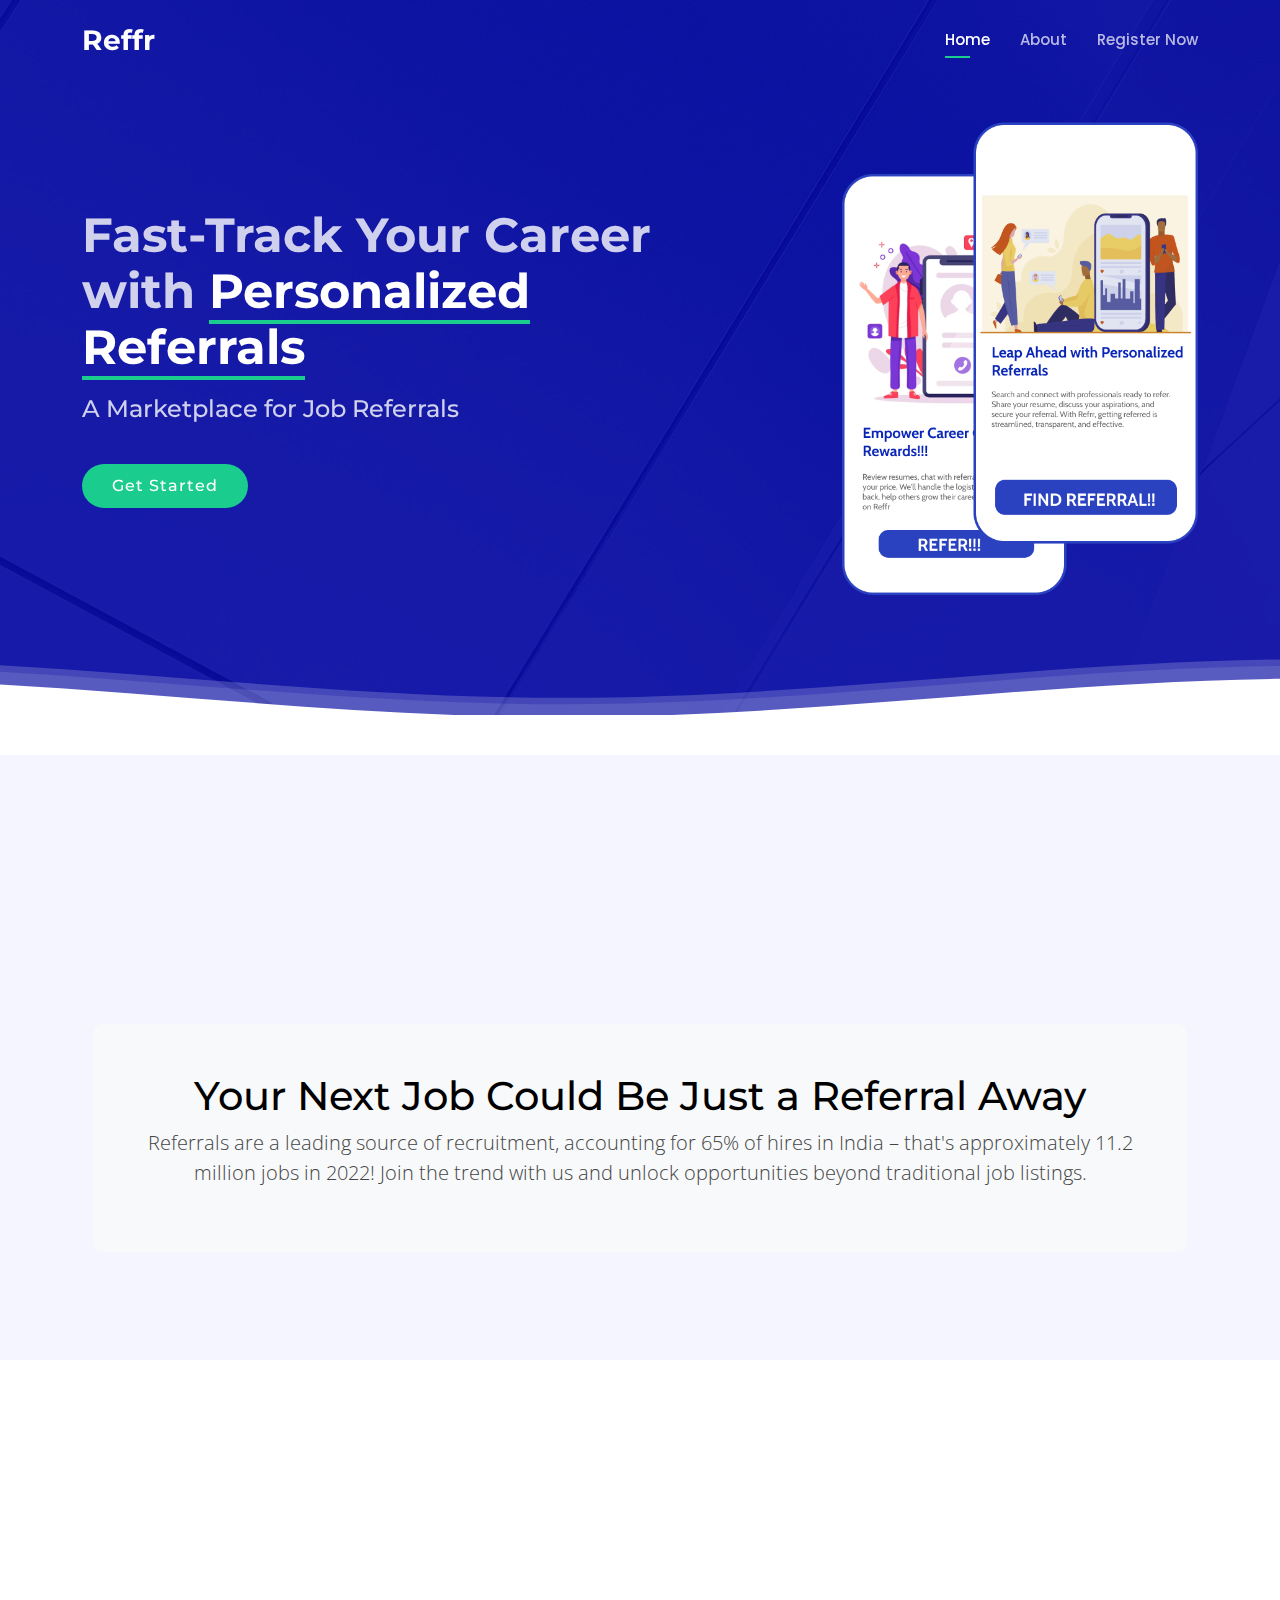
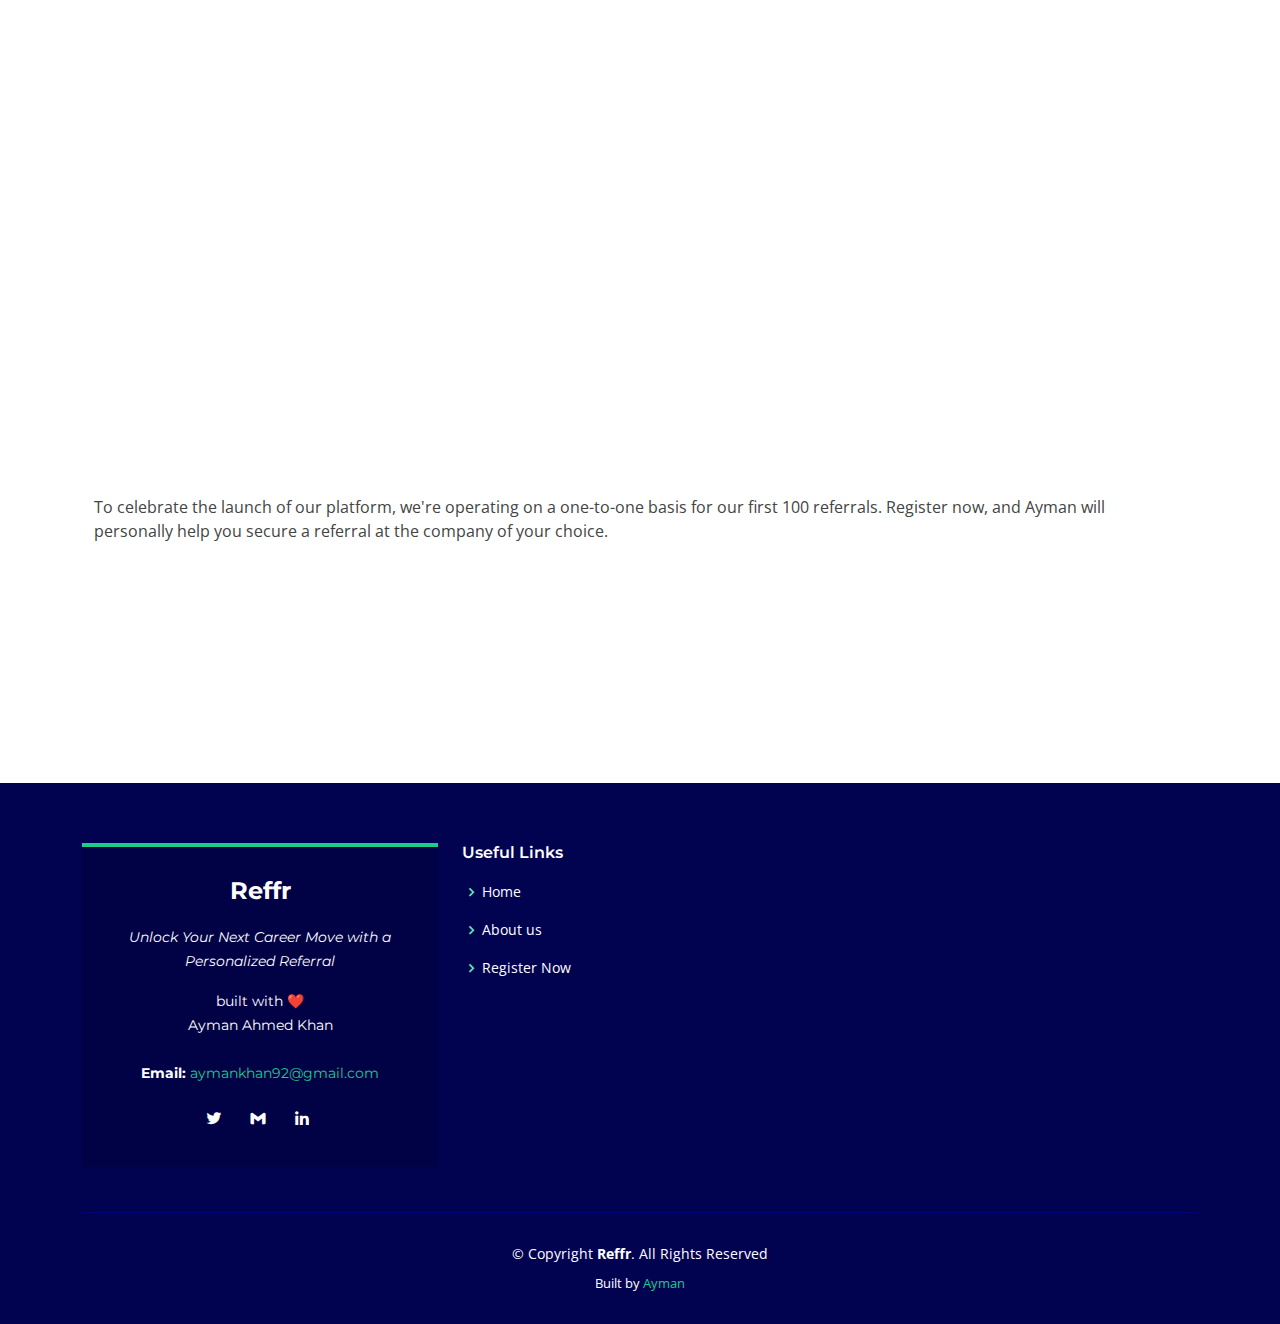
<file: index.html>
<!DOCTYPE html>
<html lang="en">

<head>
  <meta charset="utf-8">
  <meta content="width=device-width, initial-scale=1.0" name="viewport">

  <title>Reffr |Referral Marketplace</title>
  <meta content="" name="description">
  <meta content="" name="keywords">

  <!-- Favicons -->
  <link href="assets/img/favicon.png" rel="icon">
  <link href="assets/img/apple-touch-icon.png" rel="apple-touch-icon">

  <!-- Google Fonts -->
  <link href="https://fonts.googleapis.com/css?family=Open+Sans:300,300i,400,400i,600,600i,700,700i|Montserrat:300,300i,400,400i,500,500i,600,600i,700,700i|Poppins:300,300i,400,400i,500,500i,600,600i,700,700i" rel="stylesheet">

  <!-- Vendor CSS Files -->
  <link href="assets/vendor/aos/aos.css" rel="stylesheet">
  <link href="assets/vendor/bootstrap/css/bootstrap.min.css" rel="stylesheet">
  <link href="assets/vendor/bootstrap-icons/bootstrap-icons.css" rel="stylesheet">
  <link href="assets/vendor/boxicons/css/boxicons.min.css" rel="stylesheet">
  <link href="assets/vendor/glightbox/css/glightbox.min.css" rel="stylesheet">
  <link href="assets/vendor/remixicon/remixicon.css" rel="stylesheet">
  <link href="assets/vendor/swiper/swiper-bundle.min.css" rel="stylesheet">

  <!-- Template Main CSS File -->
  <link href="assets/css/style.css" rel="stylesheet">

  <!-- =======================================================
  * Template Name: Bootslander
  * Updated: May 30 2023 with Bootstrap v5.3.0
  * Template URL: https://bootstrapmade.com/bootslander-free-bootstrap-landing-page-template/
  * Author: BootstrapMade.com
  * License: https://bootstrapmade.com/license/
  ======================================================== -->
</head>

<body>

  <!-- ======= Header ======= -->
  <header id="header" class="fixed-top d-flex align-items-center header-transparent">
    <div class="container d-flex align-items-center justify-content-between">

      <div class="logo">
        <h1><a href="index.html"><span>Reffr</span></a></h1>
        <!-- Uncomment below if you prefer to use an image logo -->
        <!-- <a href="index.html"><img src="assets/img/logo.png" alt="" class="img-fluid"></a>-->
      </div>

      <nav id="navbar" class="navbar">
        <ul>
          <li><a class="nav-link scrollto active" href="#hero">Home</a></li>
          <li><a class="nav-link scrollto" href="#about">About</a></li>
          
          <li><a class="nav-link scrollto" href="#contact">Register Now</a></li>
        </ul>
        <i class="bi bi-list mobile-nav-toggle"></i>
      </nav><!-- .navbar -->

    </div>
  </header><!-- End Header -->

  <!-- ======= Hero Section ======= -->
  <section id="hero">

    <div class="container">
      <div class="row justify-content-between">
        <div class="col-lg-7 pt-5 pt-lg-0 order-2 order-lg-1 d-flex align-items-center">
          <div data-aos="zoom-out">
            <h1>Fast-Track Your Career with  <span>Personalized Referrals</span></h1>
            <h2>A Marketplace for Job Referrals</h2>
            <div class="text-center text-lg-start">
              <a href="#contact" class="btn-get-started scrollto">Get Started</a>
            </div>
          </div>
        </div>
        <div class="col-lg-4 order-1 order-lg-2 hero-img" data-aos="zoom-out" data-aos-delay="300">
          <img src="assets/img/hero-img-1.png" class="img-fluid animated" alt="">
        </div>
      </div>
    </div>

    <svg class="hero-waves" xmlns="http://www.w3.org/2000/svg" xmlns:xlink="http://www.w3.org/1999/xlink" viewBox="0 24 150 28 " preserveAspectRatio="none">
      <defs>
        <path id="wave-path" d="M-160 44c30 0 58-18 88-18s 58 18 88 18 58-18 88-18 58 18 88 18 v44h-352z">
      </defs>
      <g class="wave1">
        <use xlink:href="#wave-path" x="50" y="3" fill="rgba(255,255,255, .1)">
      </g>
      <g class="wave2">
        <use xlink:href="#wave-path" x="50" y="0" fill="rgba(255,255,255, .2)">
      </g>
      <g class="wave3">
        <use xlink:href="#wave-path" x="50" y="9" fill="#fff">
      </g>
    </svg>

  </section><!-- End Hero -->

  <main id="main">



    <!-- ======= About Section ======= -->
    <section id="about" class="about">
      <!-- ======= Counts Section ======= -->
<section id="counts" class="counts">
  <div class="container">

    <div class="row" data-aos="fade-up">

      <div class="col-lg-3 offset-lg-3 col-md-6">
        <div class="count-box">
          <i class="bi bi-graph-up" ></i>
          <span data-purecounter-start="0" data-purecounter-end="70" data-purecounter-duration="1" class="purecounter"></span>
          <p>percent of all hires via referrals in the tech industry</p>
        </div>
      </div>

      <div class="col-lg-3 col-md-6 mt-5 mt-md-0">
        <div class="count-box">
          <i class="bi bi-hash" ></i>
          <span data-purecounter-start="0" data-purecounter-end="11200000" data-purecounter-duration="1" class="purecounter"></span>
          <p>11.2 million total hires via referrals in 2022 in India</p>
        </div>
      </div>

      <!-- <div class="col-lg-3 col-md-6 mt-5 mt-lg-0">
        <div class="count-box">
          <i class="bi bi-headset"></i>
          <span data-purecounter-start="0" data-purecounter-end="1463" data-purecounter-duration="1" class="purecounter"></span>
          <p>Hours Of Support</p>
        </div>
      </div>

      <div class="col-lg-3 col-md-6 mt-5 mt-lg-0">
        <div class="count-box">
          <i class="bi bi-people"></i>
          <span data-purecounter-start="0" data-purecounter-end="15" data-purecounter-duration="1" class="purecounter"></span>
          <p>Hard Workers</p>
        </div>
      </div> -->

    </div>
    <div class="container my-5">
      <div class="p-5 text-center bg-body-tertiary rounded-3">
        <h1 class="text-body-emphasis">Your Next Job Could Be Just a Referral Away</h1>
        <p class="lead">
          Referrals are a leading source of recruitment, accounting for 65% of hires in India – that's approximately 11.2 million jobs in 2022! Join the trend with us and unlock opportunities beyond traditional job listings.
        </p>
      </div>
    </div>
    

  </div>
  
</section>
<!-- End Counts Section -->

      <div class="container-fluid">

        <div class="row">
          <div class="col-xl-5 col-lg-6 video-box d-flex justify-content-center align-items-stretch" data-aos="fade-right">
            </a>
          </div>

          <div class="col-xl-7 col-lg-6 icon-boxes d-flex flex-column align-items-stretch justify-content-center py-5 px-lg-5" data-aos="fade-left">
            <h3>How Our Referral Marketplace Works</h3>
            <p> Our platform is designed to streamline your job search by connecting you directly with industry professionals who can provide referrals. Here's how it works:</p>

            <div class="icon-box" data-aos="zoom-in" data-aos-delay="100">
              <div class="icon"><i class="bx bx-search"></i></div>
              <h4 class="title"><a href="">Find or Post Referrals:</a></h4>
              <p class="description">Browse available referrals or post your own.</p>
            </div>

            <div class="icon-box" data-aos="zoom-in" data-aos-delay="200">
              <div class="icon"><i class="bi bi-chat-dots"></i></div>
              <h4 class="title"><a href="">Connect with Professionals who can give referral:</a></h4>
              <p class="description"> We facilitate connections with individuals who can offer you a valuable referral.</p>
            </div>

            <div class="icon-box" data-aos="zoom-in" data-aos-delay="300">
              <div class="icon"><i class="bx bx-check-circle"></i></div>
              <h4 class="title"><a href="">Get Referred:</a></h4>
              <p class="description">We share your resume and discuss your qualifications with the referrer. Once you're happy, you pay for the referral and make your next career move.</p>
            </div>

          </div>
        </div>

      </div>
    </section><!-- End About Section -->

   

    

 

  

    

    <!-- ======= Contact Section ======= -->
    <section id="contact" class="contact">
      <div class="container">

        <div class="section-title" data-aos="fade-up">
          <h2>Register Now</h2>
          <p>Join Us Now for an Exclusive Offer</p>
        </div>
        <div class="container">
          <p>
            To celebrate the launch of our platform, we're operating on a one-to-one basis for our first 100 referrals. Register now, and Ayman will personally help you secure a referral at the company of your choice.
          </p>
        </div>

        <div class="row">

          <!-- <div class="col-lg-4" data-aos="fade-right" data-aos-delay="100">
            <div class="info">
              <div class="address">
                <i class="bi bi-geo-alt"></i>
                <h4>Location:</h4>
                <p>A108 Adam Street, New York, NY 535022</p>
              </div>

              <div class="email">
                <i class="bi bi-envelope"></i>
                <h4>Email:</h4>
                <p>info@example.com</p>
              </div>

              <div class="phone">
                <i class="bi bi-phone"></i>
                <h4>Call:</h4>
                <p>+1 5589 55488 55s</p>
              </div>

            </div>

          </div> -->

          <div class="col-lg-8 mt-5 mt-lg-0" data-aos="fade-left" data-aos-delay="200">

            <form action="https://formspree.io/f/xdovredk" method="POST">
              <div class="row">
                <div class="col-md-6 form-group">
                  <input type="text" name="name" class="form-control" id="name" placeholder="Your Name" required>
                </div>
                <div class="col-md-6 form-group mt-3 mt-md-0">
                  <input type="email" class="form-control" name="email" id="email" placeholder="Your Email" required>
                </div>
              </div>
              <div class="form-group mt-3">
                <input type="url" class="form-control" name="linkedin" id="linkedin" placeholder="Your Linkedin URL" required>
              </div>
              <br>
              <button class="w-100 btn btn-lg btn-primary" type="submit">Sign Up Today !!</button>
            </form>

          </div>

        </div>

      </div>
    </section><!-- End Contact Section -->

  </main><!-- End #main -->

  <!-- ======= Footer ======= -->
  <footer id="footer">
    <div class="footer-top">
      <div class="container">
        <div class="row">

          <div class="col-lg-4 col-md-6">
            <div class="footer-info">
              <h3>Reffr</h3>
              <p class="pb-3"><em>Unlock Your Next Career Move with a Personalized Referral</em></p>
              <p>
                built with ❤️ <br>
                Ayman Ahmed Khan<br><br>
                
                <strong>Email:</strong><a href="mailto:aymankhan92@gmail.com"> aymankhan92@gmail.com</a>  <br>
              </p>
              <div class="social-links mt-3">
                <a href="https://twitter.com/ayman_tweets/" class="twitter"><i class="bx bxl-twitter"></i></a>
                <a href="mailto:aymankhan92@gmail.com" class="google-plus"><i class="bx bxl-gmail"></i></a>
                <a href="https://www.linkedin.com/in/aymantech/" class="linkedin"><i class="bx bxl-linkedin"></i></a>
              </div>
            </div>
          </div>

          <div class="col-lg-2 col-md-6 footer-links">
            <h4>Useful Links</h4>
            <ul>
              <li><i class="bx bx-chevron-right"></i> <a href="#">Home</a></li>
              <li><i class="bx bx-chevron-right"></i> <a href="#about">About us</a></li>
              <li><i class="bx bx-chevron-right"></i> <a href="#contact">Register Now</a></li>
              <!-- <li><i class="bx bx-chevron-right"></i> <a href="#">Terms of service</a></li> -->
              <!-- <li><i class="bx bx-chevron-right"></i> <a href="#">Privacy policy</a></li> -->
            </ul>
          </div>

          

          <!-- <div class="col-lg-4 col-md-6 footer-newsletter">
            <h4>Our Newsletter</h4>
            <p>Tamen quem nulla quae legam multos aute sint culpa legam noster magna</p>
            <form action="" method="post">
              <input type="email" name="email"><input type="submit" value="Subscribe">
            </form>

          </div> -->

        </div>
      </div>
    </div>

    <div class="container">
      <div class="copyright">
        &copy; Copyright <strong><span>Reffr</span></strong>. All Rights Reserved
      </div>
      <div class="credits">
        <!-- All the links in the footer should remain intact. -->
        <!-- You can delete the links only if you purchased the pro version. -->
        <!-- Licensing information: https://bootstrapmade.com/license/ -->
        <!-- Purchase the pro version with working PHP/AJAX contact form: https://bootstrapmade.com/bootslander-free-bootstrap-landing-page-template/ -->
        Built by <a href="https://www.linkedin.com/in/aymantech/"> Ayman</a>
      </div>
    </div>
  </footer><!-- End Footer -->

  <a href="#" class="back-to-top d-flex align-items-center justify-content-center"><i class="bi bi-arrow-up-short"></i></a>
  <div id="preloader"></div>

  <!-- Vendor JS Files -->
  <script src="assets/vendor/purecounter/purecounter_vanilla.js"></script>
  <script src="assets/vendor/aos/aos.js"></script>
  <script src="assets/vendor/bootstrap/js/bootstrap.bundle.min.js"></script>
  <script src="assets/vendor/glightbox/js/glightbox.min.js"></script>
  <script src="assets/vendor/swiper/swiper-bundle.min.js"></script>
  <script src="assets/vendor/php-email-form/validate.js"></script>

  <!-- Template Main JS File -->
  <script src="assets/js/main.js"></script>

</body>

</html>
</file>
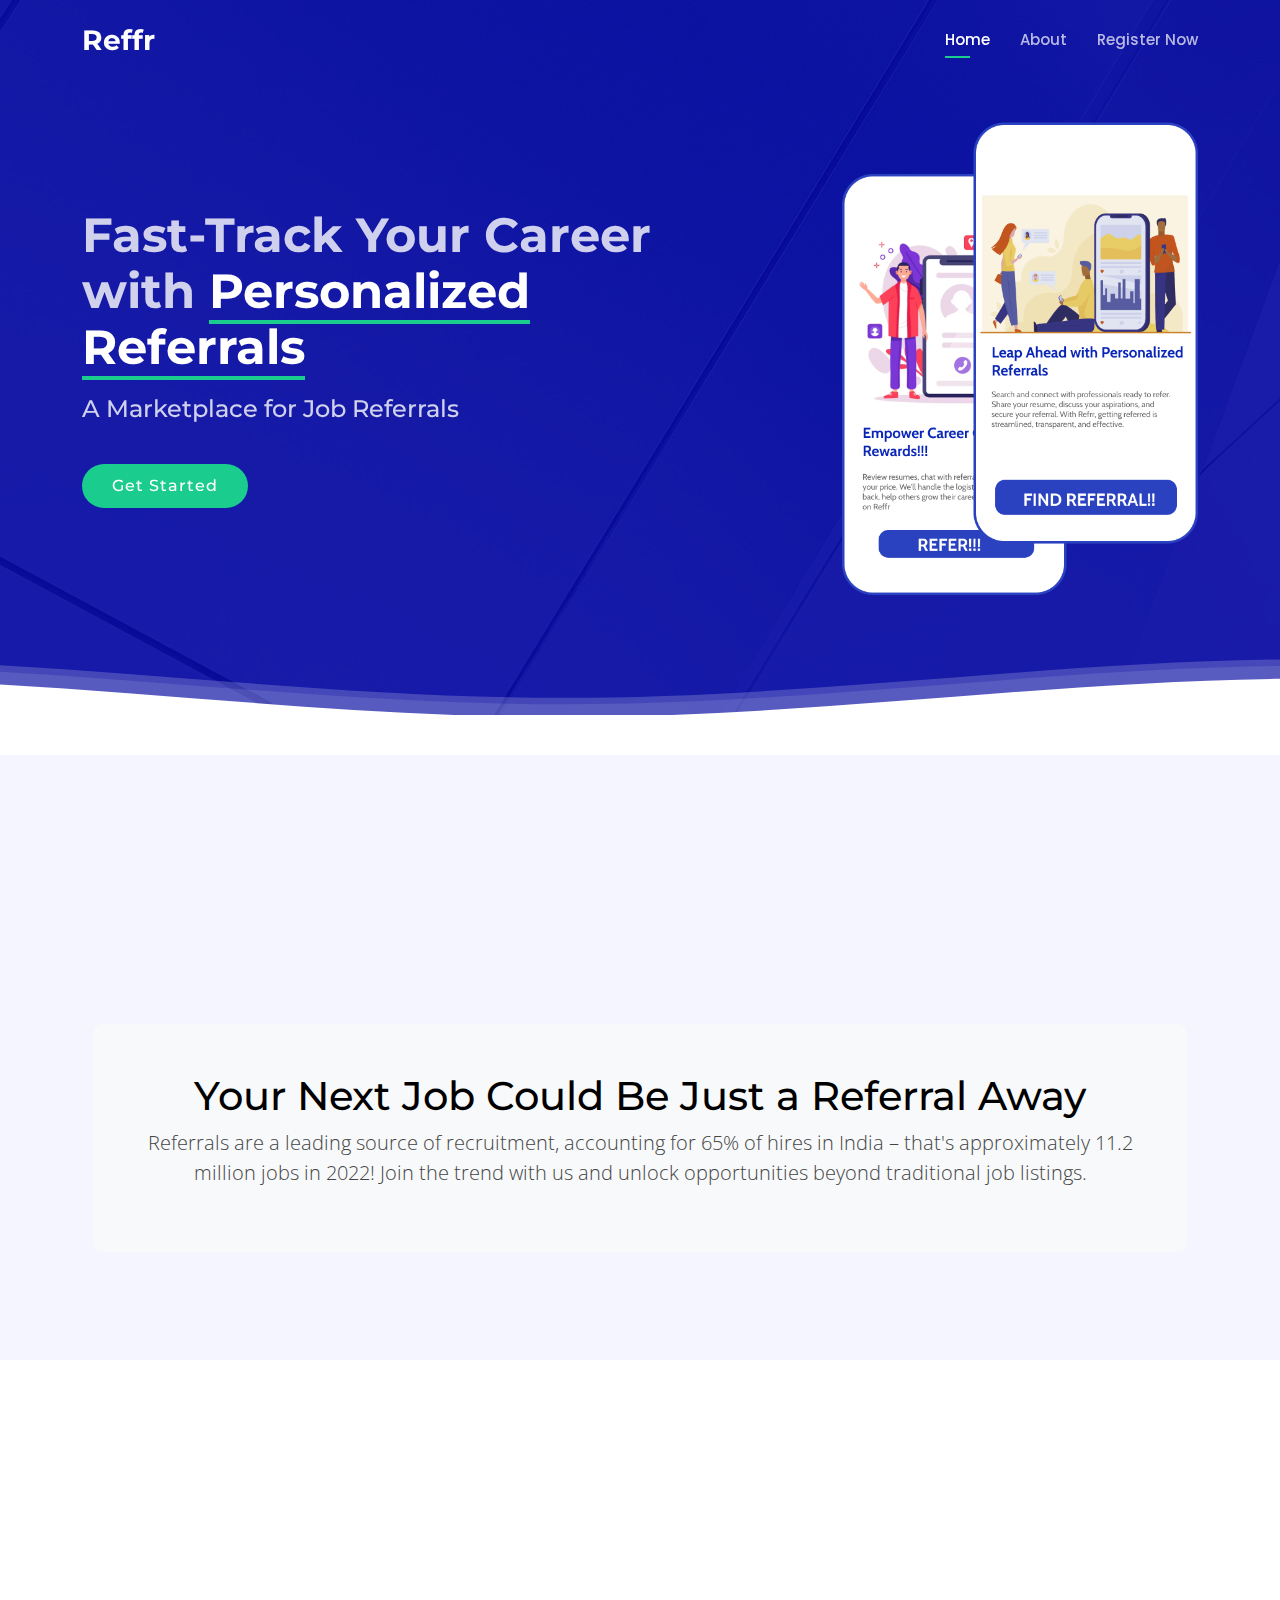
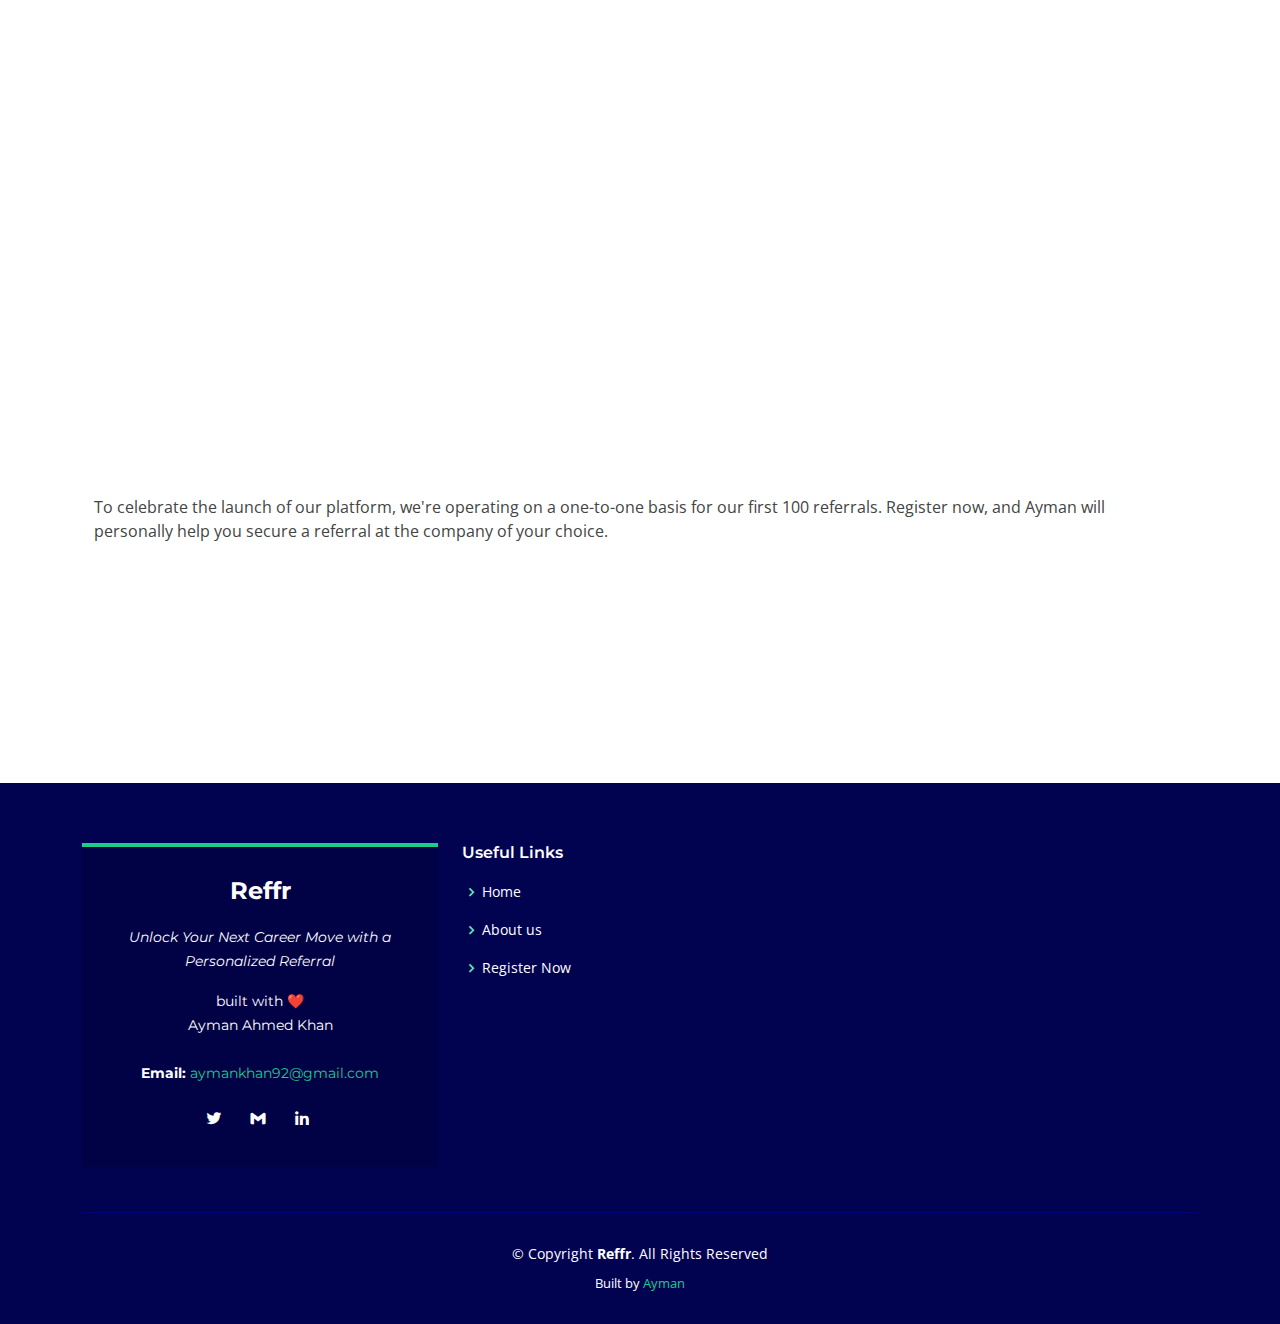
<file: Bootslander/index.html>
<!DOCTYPE html>
<html lang="en">

<head>
  <meta charset="utf-8">
  <meta content="width=device-width, initial-scale=1.0" name="viewport">

  <title>Bootslander Bootstrap Template - Index</title>
  <meta content="" name="description">
  <meta content="" name="keywords">

  <!-- Favicons -->
  <link href="assets/img/favicon.png" rel="icon">
  <link href="assets/img/apple-touch-icon.png" rel="apple-touch-icon">

  <!-- Google Fonts -->
  <link href="https://fonts.googleapis.com/css?family=Open+Sans:300,300i,400,400i,600,600i,700,700i|Montserrat:300,300i,400,400i,500,500i,600,600i,700,700i|Poppins:300,300i,400,400i,500,500i,600,600i,700,700i" rel="stylesheet">

  <!-- Vendor CSS Files -->
  <link href="assets/vendor/aos/aos.css" rel="stylesheet">
  <link href="assets/vendor/bootstrap/css/bootstrap.min.css" rel="stylesheet">
  <link href="assets/vendor/bootstrap-icons/bootstrap-icons.css" rel="stylesheet">
  <link href="assets/vendor/boxicons/css/boxicons.min.css" rel="stylesheet">
  <link href="assets/vendor/glightbox/css/glightbox.min.css" rel="stylesheet">
  <link href="assets/vendor/remixicon/remixicon.css" rel="stylesheet">
  <link href="assets/vendor/swiper/swiper-bundle.min.css" rel="stylesheet">

  <!-- Template Main CSS File -->
  <link href="assets/css/style.css" rel="stylesheet">

  <!-- =======================================================
  * Template Name: Bootslander
  * Updated: May 30 2023 with Bootstrap v5.3.0
  * Template URL: https://bootstrapmade.com/bootslander-free-bootstrap-landing-page-template/
  * Author: BootstrapMade.com
  * License: https://bootstrapmade.com/license/
  ======================================================== -->
</head>

<body>

  <!-- ======= Header ======= -->
  <header id="header" class="fixed-top d-flex align-items-center header-transparent">
    <div class="container d-flex align-items-center justify-content-between">

      <div class="logo">
        <h1><a href="index.html"><span>Reffr</span></a></h1>
        <!-- Uncomment below if you prefer to use an image logo -->
        <!-- <a href="index.html"><img src="assets/img/logo.png" alt="" class="img-fluid"></a>-->
      </div>

      <nav id="navbar" class="navbar">
        <ul>
          <li><a class="nav-link scrollto active" href="#hero">Home</a></li>
          <li><a class="nav-link scrollto" href="#about">About</a></li>
          
          <li><a class="nav-link scrollto" href="#contact">Register Now</a></li>
        </ul>
        <i class="bi bi-list mobile-nav-toggle"></i>
      </nav><!-- .navbar -->

    </div>
  </header><!-- End Header -->

  <!-- ======= Hero Section ======= -->
  <section id="hero">

    <div class="container">
      <div class="row justify-content-between">
        <div class="col-lg-7 pt-5 pt-lg-0 order-2 order-lg-1 d-flex align-items-center">
          <div data-aos="zoom-out">
            <h1>Fast-Track Your Career with  <span>Personalized Referrals</span></h1>
            <h2>A Marketplace for Job Referrals</h2>
            <div class="text-center text-lg-start">
              <a href="#contact" class="btn-get-started scrollto">Get Started</a>
            </div>
          </div>
        </div>
        <div class="col-lg-4 order-1 order-lg-2 hero-img" data-aos="zoom-out" data-aos-delay="300">
          <img src="assets/img/hero-img-1.png" class="img-fluid animated" alt="">
        </div>
      </div>
    </div>

    <svg class="hero-waves" xmlns="http://www.w3.org/2000/svg" xmlns:xlink="http://www.w3.org/1999/xlink" viewBox="0 24 150 28 " preserveAspectRatio="none">
      <defs>
        <path id="wave-path" d="M-160 44c30 0 58-18 88-18s 58 18 88 18 58-18 88-18 58 18 88 18 v44h-352z">
      </defs>
      <g class="wave1">
        <use xlink:href="#wave-path" x="50" y="3" fill="rgba(255,255,255, .1)">
      </g>
      <g class="wave2">
        <use xlink:href="#wave-path" x="50" y="0" fill="rgba(255,255,255, .2)">
      </g>
      <g class="wave3">
        <use xlink:href="#wave-path" x="50" y="9" fill="#fff">
      </g>
    </svg>

  </section><!-- End Hero -->

  <main id="main">



    <!-- ======= About Section ======= -->
    <section id="about" class="about">
      <!-- ======= Counts Section ======= -->
<section id="counts" class="counts">
  <div class="container">

    <div class="row" data-aos="fade-up">

      <div class="col-lg-3 offset-lg-3 col-md-6">
        <div class="count-box">
          <i class="bi bi-graph-up" ></i>
          <span data-purecounter-start="0" data-purecounter-end="70" data-purecounter-duration="1" class="purecounter"></span>
          <p>percent of all hires via referrals in the tech industry</p>
        </div>
      </div>

      <div class="col-lg-3 col-md-6 mt-5 mt-md-0">
        <div class="count-box">
          <i class="bi bi-hash" ></i>
          <span data-purecounter-start="0" data-purecounter-end="11200000" data-purecounter-duration="1" class="purecounter"></span>
          <p>11.2 million total hires via referrals in 2022 in India</p>
        </div>
      </div>

      <!-- <div class="col-lg-3 col-md-6 mt-5 mt-lg-0">
        <div class="count-box">
          <i class="bi bi-headset"></i>
          <span data-purecounter-start="0" data-purecounter-end="1463" data-purecounter-duration="1" class="purecounter"></span>
          <p>Hours Of Support</p>
        </div>
      </div>

      <div class="col-lg-3 col-md-6 mt-5 mt-lg-0">
        <div class="count-box">
          <i class="bi bi-people"></i>
          <span data-purecounter-start="0" data-purecounter-end="15" data-purecounter-duration="1" class="purecounter"></span>
          <p>Hard Workers</p>
        </div>
      </div> -->

    </div>
    <div class="container my-5">
      <div class="p-5 text-center bg-body-tertiary rounded-3">
        <h1 class="text-body-emphasis">Your Next Job Could Be Just a Referral Away</h1>
        <p class="lead">
          Referrals are a leading source of recruitment, accounting for 65% of hires in India – that's approximately 11.2 million jobs in 2022! Join the trend with us and unlock opportunities beyond traditional job listings.
        </p>
      </div>
    </div>
    

  </div>
  
</section>
<!-- End Counts Section -->

      <div class="container-fluid">

        <div class="row">
          <div class="col-xl-5 col-lg-6 video-box d-flex justify-content-center align-items-stretch" data-aos="fade-right">
            </a>
          </div>

          <div class="col-xl-7 col-lg-6 icon-boxes d-flex flex-column align-items-stretch justify-content-center py-5 px-lg-5" data-aos="fade-left">
            <h3>How Our Referral Marketplace Works</h3>
            <p> Our platform is designed to streamline your job search by connecting you directly with industry professionals who can provide referrals. Here's how it works:</p>

            <div class="icon-box" data-aos="zoom-in" data-aos-delay="100">
              <div class="icon"><i class="bx bx-search"></i></div>
              <h4 class="title"><a href="">Find or Post Referrals:</a></h4>
              <p class="description">Browse available referrals or post your own.</p>
            </div>

            <div class="icon-box" data-aos="zoom-in" data-aos-delay="200">
              <div class="icon"><i class="bi bi-chat-dots"></i></div>
              <h4 class="title"><a href="">Connect with Professionals who can give referral:</a></h4>
              <p class="description"> We facilitate connections with individuals who can offer you a valuable referral.</p>
            </div>

            <div class="icon-box" data-aos="zoom-in" data-aos-delay="300">
              <div class="icon"><i class="bx bx-check-circle"></i></div>
              <h4 class="title"><a href="">Get Referred:</a></h4>
              <p class="description">We share your resume and discuss your qualifications with the referrer. Once you're happy, you pay for the referral and make your next career move.</p>
            </div>

          </div>
        </div>

      </div>
    </section><!-- End About Section -->

   

    

 

  

    

    <!-- ======= Contact Section ======= -->
    <section id="contact" class="contact">
      <div class="container">

        <div class="section-title" data-aos="fade-up">
          <h2>Register Now</h2>
          <p>Join Us Now for an Exclusive Offer</p>
        </div>
        <div class="container">
          <p>
            To celebrate the launch of our platform, we're operating on a one-to-one basis for our first 100 referrals. Register now, and Ayman will personally help you secure a referral at the company of your choice.
          </p>
        </div>

        <div class="row">

          <!-- <div class="col-lg-4" data-aos="fade-right" data-aos-delay="100">
            <div class="info">
              <div class="address">
                <i class="bi bi-geo-alt"></i>
                <h4>Location:</h4>
                <p>A108 Adam Street, New York, NY 535022</p>
              </div>

              <div class="email">
                <i class="bi bi-envelope"></i>
                <h4>Email:</h4>
                <p>info@example.com</p>
              </div>

              <div class="phone">
                <i class="bi bi-phone"></i>
                <h4>Call:</h4>
                <p>+1 5589 55488 55s</p>
              </div>

            </div>

          </div> -->

          <div class="col-lg-8 mt-5 mt-lg-0" data-aos="fade-left" data-aos-delay="200">

            <form action="https://formspree.io/f/xdovredk" method="POST">
              <div class="row">
                <div class="col-md-6 form-group">
                  <input type="text" name="name" class="form-control" id="name" placeholder="Your Name" required>
                </div>
                <div class="col-md-6 form-group mt-3 mt-md-0">
                  <input type="email" class="form-control" name="email" id="email" placeholder="Your Email" required>
                </div>
              </div>
              <div class="form-group mt-3">
                <input type="url" class="form-control" name="linkedin" id="linkedin" placeholder="Your Linkedin URL" required>
              </div>
              <br>
              <button class="w-100 btn btn-lg btn-primary" type="submit">Sign Up Today !!</button>
            </form>

          </div>

        </div>

      </div>
    </section><!-- End Contact Section -->

  </main><!-- End #main -->

  <!-- ======= Footer ======= -->
  <footer id="footer">
    <div class="footer-top">
      <div class="container">
        <div class="row">

          <div class="col-lg-4 col-md-6">
            <div class="footer-info">
              <h3>Reffr</h3>
              <p class="pb-3"><em>Unlock Your Next Career Move with a Personalized Referral</em></p>
              <p>
                built with ❤️ <br>
                Ayman Ahmed Khan<br><br>
                
                <strong>Email:</strong><a href="mailto:aymankhan92@gmail.com"> aymankhan92@gmail.com</a>  <br>
              </p>
              <div class="social-links mt-3">
                <a href="https://twitter.com/ayman_tweets/" class="twitter"><i class="bx bxl-twitter"></i></a>
                <a href="mailto:aymankhan92@gmail.com" class="google-plus"><i class="bx bxl-gmail"></i></a>
                <a href="https://www.linkedin.com/in/aymantech/" class="linkedin"><i class="bx bxl-linkedin"></i></a>
              </div>
            </div>
          </div>

          <div class="col-lg-2 col-md-6 footer-links">
            <h4>Useful Links</h4>
            <ul>
              <li><i class="bx bx-chevron-right"></i> <a href="#">Home</a></li>
              <li><i class="bx bx-chevron-right"></i> <a href="#about">About us</a></li>
              <li><i class="bx bx-chevron-right"></i> <a href="#contact">Register Now</a></li>
              <!-- <li><i class="bx bx-chevron-right"></i> <a href="#">Terms of service</a></li> -->
              <!-- <li><i class="bx bx-chevron-right"></i> <a href="#">Privacy policy</a></li> -->
            </ul>
          </div>

          

          <!-- <div class="col-lg-4 col-md-6 footer-newsletter">
            <h4>Our Newsletter</h4>
            <p>Tamen quem nulla quae legam multos aute sint culpa legam noster magna</p>
            <form action="" method="post">
              <input type="email" name="email"><input type="submit" value="Subscribe">
            </form>

          </div> -->

        </div>
      </div>
    </div>

    <div class="container">
      <div class="copyright">
        &copy; Copyright <strong><span>Reffr</span></strong>. All Rights Reserved
      </div>
      <div class="credits">
        <!-- All the links in the footer should remain intact. -->
        <!-- You can delete the links only if you purchased the pro version. -->
        <!-- Licensing information: https://bootstrapmade.com/license/ -->
        <!-- Purchase the pro version with working PHP/AJAX contact form: https://bootstrapmade.com/bootslander-free-bootstrap-landing-page-template/ -->
        Built by <a href="https://www.linkedin.com/in/aymantech/"> Ayman</a>
      </div>
    </div>
  </footer><!-- End Footer -->

  <a href="#" class="back-to-top d-flex align-items-center justify-content-center"><i class="bi bi-arrow-up-short"></i></a>
  <div id="preloader"></div>

  <!-- Vendor JS Files -->
  <script src="assets/vendor/purecounter/purecounter_vanilla.js"></script>
  <script src="assets/vendor/aos/aos.js"></script>
  <script src="assets/vendor/bootstrap/js/bootstrap.bundle.min.js"></script>
  <script src="assets/vendor/glightbox/js/glightbox.min.js"></script>
  <script src="assets/vendor/swiper/swiper-bundle.min.js"></script>
  <script src="assets/vendor/php-email-form/validate.js"></script>

  <!-- Template Main JS File -->
  <script src="assets/js/main.js"></script>

</body>

</html>
</file>
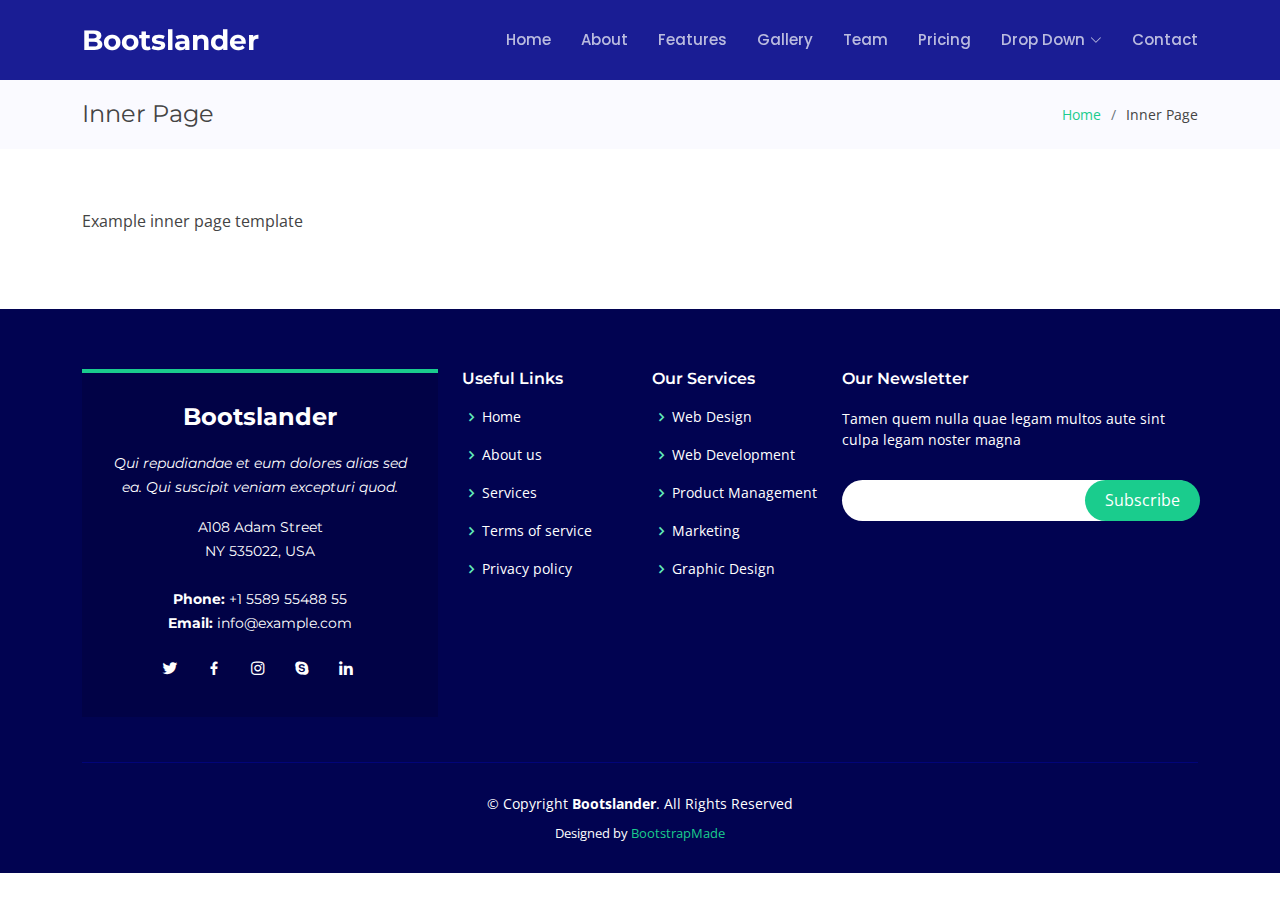
<file: inner-page.html>
<!DOCTYPE html>
<html lang="en">

<head>
  <meta charset="utf-8">
  <meta content="width=device-width, initial-scale=1.0" name="viewport">

  <title>Inner Page - Bootslander Bootstrap Template</title>
  <meta content="" name="description">
  <meta content="" name="keywords">

  <!-- Favicons -->
  <link href="assets/img/favicon.png" rel="icon">
  <link href="assets/img/apple-touch-icon.png" rel="apple-touch-icon">

  <!-- Google Fonts -->
  <link href="https://fonts.googleapis.com/css?family=Open+Sans:300,300i,400,400i,600,600i,700,700i|Montserrat:300,300i,400,400i,500,500i,600,600i,700,700i|Poppins:300,300i,400,400i,500,500i,600,600i,700,700i" rel="stylesheet">

  <!-- Vendor CSS Files -->
  <link href="assets/vendor/aos/aos.css" rel="stylesheet">
  <link href="assets/vendor/bootstrap/css/bootstrap.min.css" rel="stylesheet">
  <link href="assets/vendor/bootstrap-icons/bootstrap-icons.css" rel="stylesheet">
  <link href="assets/vendor/boxicons/css/boxicons.min.css" rel="stylesheet">
  <link href="assets/vendor/glightbox/css/glightbox.min.css" rel="stylesheet">
  <link href="assets/vendor/remixicon/remixicon.css" rel="stylesheet">
  <link href="assets/vendor/swiper/swiper-bundle.min.css" rel="stylesheet">

  <!-- Template Main CSS File -->
  <link href="assets/css/style.css" rel="stylesheet">

  <!-- =======================================================
  * Template Name: Bootslander
  * Updated: May 30 2023 with Bootstrap v5.3.0
  * Template URL: https://bootstrapmade.com/bootslander-free-bootstrap-landing-page-template/
  * Author: BootstrapMade.com
  * License: https://bootstrapmade.com/license/
  ======================================================== -->
</head>

<body>

  <!-- ======= Header ======= -->
  <header id="header" class="fixed-top d-flex align-items-center ">
    <div class="container d-flex align-items-center justify-content-between">

      <div class="logo">
        <h1><a href="index.html"><span>Bootslander</span></a></h1>
        <!-- Uncomment below if you prefer to use an image logo -->
        <!-- <a href="index.html"><img src="assets/img/logo.png" alt="" class="img-fluid"></a>-->
      </div>

      <nav id="navbar" class="navbar">
        <ul>
          <li><a class="nav-link scrollto " href="#hero">Home</a></li>
          <li><a class="nav-link scrollto" href="#about">About</a></li>
          <li><a class="nav-link scrollto" href="#features">Features</a></li>
          <li><a class="nav-link scrollto" href="#gallery">Gallery</a></li>
          <li><a class="nav-link scrollto" href="#team">Team</a></li>
          <li><a class="nav-link scrollto" href="#pricing">Pricing</a></li>
          <li class="dropdown"><a href="#"><span>Drop Down</span> <i class="bi bi-chevron-down"></i></a>
            <ul>
              <li><a href="#">Drop Down 1</a></li>
              <li class="dropdown"><a href="#"><span>Deep Drop Down</span> <i class="bi bi-chevron-right"></i></a>
                <ul>
                  <li><a href="#">Deep Drop Down 1</a></li>
                  <li><a href="#">Deep Drop Down 2</a></li>
                  <li><a href="#">Deep Drop Down 3</a></li>
                  <li><a href="#">Deep Drop Down 4</a></li>
                  <li><a href="#">Deep Drop Down 5</a></li>
                </ul>
              </li>
              <li><a href="#">Drop Down 2</a></li>
              <li><a href="#">Drop Down 3</a></li>
              <li><a href="#">Drop Down 4</a></li>
            </ul>
          </li>
          <li><a class="nav-link scrollto" href="#contact">Contact</a></li>
        </ul>
        <i class="bi bi-list mobile-nav-toggle"></i>
      </nav><!-- .navbar -->

    </div>
  </header><!-- End Header -->

  <main id="main">

    <!-- ======= Breadcrumbs Section ======= -->
    <section class="breadcrumbs">
      <div class="container">

        <div class="d-flex justify-content-between align-items-center">
          <h2>Inner Page</h2>
          <ol>
            <li><a href="index.html">Home</a></li>
            <li>Inner Page</li>
          </ol>
        </div>

      </div>
    </section><!-- End Breadcrumbs Section -->

    <section class="inner-page">
      <div class="container">
        <p>
          Example inner page template
        </p>
      </div>
    </section>

  </main><!-- End #main -->

  <!-- ======= Footer ======= -->
  <footer id="footer">
    <div class="footer-top">
      <div class="container">
        <div class="row">

          <div class="col-lg-4 col-md-6">
            <div class="footer-info">
              <h3>Bootslander</h3>
              <p class="pb-3"><em>Qui repudiandae et eum dolores alias sed ea. Qui suscipit veniam excepturi quod.</em></p>
              <p>
                A108 Adam Street <br>
                NY 535022, USA<br><br>
                <strong>Phone:</strong> +1 5589 55488 55<br>
                <strong>Email:</strong> info@example.com<br>
              </p>
              <div class="social-links mt-3">
                <a href="#" class="twitter"><i class="bx bxl-twitter"></i></a>
                <a href="#" class="facebook"><i class="bx bxl-facebook"></i></a>
                <a href="#" class="instagram"><i class="bx bxl-instagram"></i></a>
                <a href="#" class="google-plus"><i class="bx bxl-skype"></i></a>
                <a href="#" class="linkedin"><i class="bx bxl-linkedin"></i></a>
              </div>
            </div>
          </div>

          <div class="col-lg-2 col-md-6 footer-links">
            <h4>Useful Links</h4>
            <ul>
              <li><i class="bx bx-chevron-right"></i> <a href="#">Home</a></li>
              <li><i class="bx bx-chevron-right"></i> <a href="#">About us</a></li>
              <li><i class="bx bx-chevron-right"></i> <a href="#">Services</a></li>
              <li><i class="bx bx-chevron-right"></i> <a href="#">Terms of service</a></li>
              <li><i class="bx bx-chevron-right"></i> <a href="#">Privacy policy</a></li>
            </ul>
          </div>

          <div class="col-lg-2 col-md-6 footer-links">
            <h4>Our Services</h4>
            <ul>
              <li><i class="bx bx-chevron-right"></i> <a href="#">Web Design</a></li>
              <li><i class="bx bx-chevron-right"></i> <a href="#">Web Development</a></li>
              <li><i class="bx bx-chevron-right"></i> <a href="#">Product Management</a></li>
              <li><i class="bx bx-chevron-right"></i> <a href="#">Marketing</a></li>
              <li><i class="bx bx-chevron-right"></i> <a href="#">Graphic Design</a></li>
            </ul>
          </div>

          <div class="col-lg-4 col-md-6 footer-newsletter">
            <h4>Our Newsletter</h4>
            <p>Tamen quem nulla quae legam multos aute sint culpa legam noster magna</p>
            <form action="" method="post">
              <input type="email" name="email"><input type="submit" value="Subscribe">
            </form>

          </div>

        </div>
      </div>
    </div>

    <div class="container">
      <div class="copyright">
        &copy; Copyright <strong><span>Bootslander</span></strong>. All Rights Reserved
      </div>
      <div class="credits">
        <!-- All the links in the footer should remain intact. -->
        <!-- You can delete the links only if you purchased the pro version. -->
        <!-- Licensing information: https://bootstrapmade.com/license/ -->
        <!-- Purchase the pro version with working PHP/AJAX contact form: https://bootstrapmade.com/bootslander-free-bootstrap-landing-page-template/ -->
        Designed by <a href="https://bootstrapmade.com/">BootstrapMade</a>
      </div>
    </div>
  </footer><!-- End Footer -->

  <a href="#" class="back-to-top d-flex align-items-center justify-content-center"><i class="bi bi-arrow-up-short"></i></a>
  <div id="preloader"></div>

  <!-- Vendor JS Files -->
  <script src="assets/vendor/purecounter/purecounter_vanilla.js"></script>
  <script src="assets/vendor/aos/aos.js"></script>
  <script src="assets/vendor/bootstrap/js/bootstrap.bundle.min.js"></script>
  <script src="assets/vendor/glightbox/js/glightbox.min.js"></script>
  <script src="assets/vendor/swiper/swiper-bundle.min.js"></script>
  <script src="assets/vendor/php-email-form/validate.js"></script>

  <!-- Template Main JS File -->
  <script src="assets/js/main.js"></script>

</body>

</html>
</file>
<file: assets/css/style.css>
/**
* Template Name: Bootslander
* Updated: May 30 2023 with Bootstrap v5.3.0
* Template URL: https://bootstrapmade.com/bootslander-free-bootstrap-landing-page-template/
* Author: BootstrapMade.com
* License: https://bootstrapmade.com/license/
*/

/*--------------------------------------------------------------
# General
--------------------------------------------------------------*/
body {
  font-family: "Open Sans", sans-serif;
  color: #444444;
}

a {
  color: #1acc8d;
  text-decoration: none;
}

a:hover {
  color: #34e5a6;
  text-decoration: none;
}

h1,
h2,
h3,
h4,
h5,
h6 {
  font-family: "Montserrat", sans-serif;
}

/*--------------------------------------------------------------
# Preloader
--------------------------------------------------------------*/
#preloader {
  position: fixed;
  top: 0;
  left: 0;
  right: 0;
  bottom: 0;
  z-index: 9999;
  overflow: hidden;
  background: #fff;
}

#preloader:before {
  content: "";
  position: fixed;
  top: calc(50% - 30px);
  left: calc(50% - 30px);
  border: 6px solid #1acc8d;
  border-top-color: #d2f9eb;
  border-radius: 50%;
  width: 60px;
  height: 60px;
  animation: animate-preloader 1s linear infinite;
}

@keyframes animate-preloader {
  0% {
    transform: rotate(0deg);
  }

  100% {
    transform: rotate(360deg);
  }
}

/*--------------------------------------------------------------
# Back to top button
--------------------------------------------------------------*/
.back-to-top {
  position: fixed;
  visibility: hidden;
  opacity: 0;
  right: 15px;
  bottom: 15px;
  z-index: 996;
  background: #1acc8d;
  width: 40px;
  height: 40px;
  border-radius: 50px;
  transition: all 0.4s;
}

.back-to-top i {
  font-size: 28px;
  color: #fff;
  line-height: 0;
}

.back-to-top:hover {
  background: #2be4a2;
  color: #fff;
}

.back-to-top.active {
  visibility: visible;
  opacity: 1;
}

/*--------------------------------------------------------------
# Disable AOS delay on mobile
--------------------------------------------------------------*/
@media screen and (max-width: 768px) {
  [data-aos-delay] {
    transition-delay: 0 !important;
  }
}

/*--------------------------------------------------------------
# Header
--------------------------------------------------------------*/
#header {
  height: 80px;
  transition: all 0.5s;
  z-index: 997;
  transition: all 0.5s;
  background: rgba(1, 4, 136, 0.9);
}

#header.header-transparent {
  background: transparent;
}

#header.header-scrolled {
  background: rgba(1, 4, 136, 0.9);
  height: 60px;
}

#header .logo h1 {
  font-size: 28px;
  margin: 0;
  padding: 0;
  line-height: 1;
  font-weight: 700;
}

#header .logo h1 a,
#header .logo h1 a:hover {
  color: #fff;
  text-decoration: none;
}

#header .logo img {
  padding: 0;
  margin: 0;
  max-height: 40px;
}

/*--------------------------------------------------------------
# Navigation Menu
--------------------------------------------------------------*/
/**
* Desktop Navigation 
*/
.navbar {
  padding: 0;
}

.navbar ul {
  margin: 0;
  padding: 0;
  display: flex;
  list-style: none;
  align-items: center;
}

.navbar li {
  position: relative;
}

.navbar a,
.navbar a:focus {
  display: flex;
  align-items: center;
  justify-content: space-between;
  padding: 10px 0 10px 30px;
  font-size: 15px;
  font-weight: 500;
  font-family: "Poppins", sans-serif;
  color: rgba(255, 255, 255, 0.7);
  white-space: nowrap;
  transition: 0.3s;
}

.navbar a i,
.navbar a:focus i {
  font-size: 12px;
  line-height: 0;
  margin-left: 5px;
}

.navbar>ul>li>a:before {
  content: "";
  position: absolute;
  width: 0;
  height: 2px;
  bottom: 3px;
  left: 30px;
  background-color: #1acc8d;
  visibility: hidden;
  width: 0px;
  transition: all 0.3s ease-in-out 0s;
}

.navbar a:hover:before,
.navbar li:hover>a:before,
.navbar .active:before {
  visibility: visible;
  width: 25px;
}

.navbar a:hover,
.navbar .active,
.navbar .active:focus,
.navbar li:hover>a {
  color: #fff;
}

.navbar .dropdown ul {
  display: block;
  position: absolute;
  left: 30px;
  top: calc(100% + 30px);
  margin: 0;
  padding: 10px 0;
  z-index: 99;
  opacity: 0;
  visibility: hidden;
  background: #fff;
  box-shadow: 0px 0px 30px rgba(127, 137, 161, 0.25);
  transition: 0.3s;
  border-radius: 4px;
}

.navbar .dropdown ul li {
  min-width: 200px;
}

.navbar .dropdown ul a {
  padding: 10px 20px;
  font-size: 14px;
  font-weight: 500;
  text-transform: none;
  color: #01036f;
}

.navbar .dropdown ul a i {
  font-size: 12px;
}

.navbar .dropdown ul a:hover,
.navbar .dropdown ul .active:hover,
.navbar .dropdown ul li:hover>a {
  color: #1acc8d;
}

.navbar .dropdown:hover>ul {
  opacity: 1;
  top: 100%;
  visibility: visible;
}

.navbar .dropdown .dropdown ul {
  top: 0;
  left: calc(100% - 30px);
  visibility: hidden;
}

.navbar .dropdown .dropdown:hover>ul {
  opacity: 1;
  top: 0;
  left: 100%;
  visibility: visible;
}

@media (max-width: 1366px) {
  .navbar .dropdown .dropdown ul {
    left: -90%;
  }

  .navbar .dropdown .dropdown:hover>ul {
    left: -100%;
  }
}

/**
* Mobile Navigation 
*/
.mobile-nav-toggle {
  color: #fff;
  font-size: 28px;
  cursor: pointer;
  display: none;
  line-height: 0;
  transition: 0.5s;
}

@media (max-width: 991px) {
  .mobile-nav-toggle {
    display: block;
  }

  .navbar ul {
    display: none;
  }
}

.navbar-mobile {
  position: fixed;
  overflow: hidden;
  top: 0;
  right: 0;
  left: 0;
  bottom: 0;
  background: rgba(1, 3, 91, 0.9);
  transition: 0.3s;
  z-index: 999;
}

.navbar-mobile .mobile-nav-toggle {
  position: absolute;
  top: 15px;
  right: 15px;
}

.navbar-mobile ul {
  display: block;
  position: absolute;
  top: 55px;
  right: 15px;
  bottom: 15px;
  left: 15px;
  padding: 10px 0;
  border-radius: 8px;
  background-color: #fff;
  overflow-y: auto;
  transition: 0.3s;
}

.navbar-mobile>ul>li>a:before {
  left: 20px;
}

.navbar-mobile a,
.navbar-mobile a:focus {
  padding: 10px 20px;
  font-size: 15px;
  color: #0205a1;
}

.navbar-mobile a:hover,
.navbar-mobile .active,
.navbar-mobile li:hover>a {
  color: #3f43fd;
}

.navbar-mobile .getstarted,
.navbar-mobile .getstarted:focus {
  margin: 15px;
}

.navbar-mobile .dropdown ul,
.navbar-mobile .dropdown .dropdown ul {
  position: static;
  display: none;
  margin: 10px 20px;
  padding: 10px 0;
  z-index: 99;
  opacity: 1;
  visibility: visible;
  background: #fff;
  box-shadow: 0px 0px 30px rgba(127, 137, 161, 0.25);
}

.navbar-mobile .dropdown ul li,
.navbar-mobile .dropdown .dropdown ul li {
  min-width: 200px;
}

.navbar-mobile .dropdown ul a,
.navbar-mobile .dropdown .dropdown ul a {
  padding: 10px 20px;
}

.navbar-mobile .dropdown ul a i,
.navbar-mobile .dropdown .dropdown ul a i {
  font-size: 12px;
}

.navbar-mobile .dropdown ul a:hover,
.navbar-mobile .dropdown ul .active:hover,
.navbar-mobile .dropdown ul li:hover>a,
.navbar-mobile .dropdown .dropdown ul a:hover,
.navbar-mobile .dropdown .dropdown ul .active:hover,
.navbar-mobile .dropdown .dropdown ul li:hover>a {
  color: #1acc8d;
}

.navbar-mobile .dropdown>.dropdown-active,
.navbar-mobile .dropdown .dropdown>.dropdown-active {
  display: block;
}

/*--------------------------------------------------------------
# Hero Section
--------------------------------------------------------------*/
#hero {
  width: 100%;
  background: url("../img/hero-bg.jpg");
  position: relative;
  padding: 120px 0 0 0;
}

#hero:before {
  content: "";
  background: rgba(2, 5, 161, 0.91);
  position: absolute;
  bottom: 0;
  top: 0;
  left: 0;
  right: 0;
}

#hero h1 {
  margin: 0 0 20px 0;
  font-size: 48px;
  font-weight: 700;
  line-height: 56px;
  color: rgba(255, 255, 255, 0.8);
}

#hero h1 span {
  color: #fff;
  border-bottom: 4px solid #1acc8d;
}

#hero h2 {
  color: rgba(255, 255, 255, 0.8);
  margin-bottom: 40px;
  font-size: 24px;
}

#hero .btn-get-started {
  font-family: "Montserrat", sans-serif;
  font-weight: 500;
  font-size: 16px;
  letter-spacing: 1px;
  display: inline-block;
  padding: 10px 30px;
  border-radius: 50px;
  transition: 0.5s;
  color: #fff;
  background: #1acc8d;
}

#hero .btn-get-started:hover {
  background: #17b57d;
}

#hero .animated {
  animation: up-down 2s ease-in-out infinite alternate-reverse both;
}

@media (min-width: 1024px) {
  #hero {
    background-attachment: fixed;
  }
}

@media (max-width: 991px) {
  #hero {
    padding-top: 80px;
  }

  #hero .animated {
    animation: none;
  }

  #hero .hero-img {
    text-align: center;
  }

  #hero .hero-img img {
    max-width: 50%;
  }

  #hero h1 {
    font-size: 28px;
    line-height: 32px;
    margin-bottom: 10px;
  }

  #hero h2 {
    font-size: 18px;
    line-height: 24px;
    margin-bottom: 30px;
  }
}

@media (max-width: 575px) {
  #hero .hero-img img {
    width: 80%;
  }
}

@keyframes up-down {
  0% {
    transform: translateY(10px);
  }

  100% {
    transform: translateY(-10px);
  }
}

.hero-waves {
  display: block;
  margin-top: 60px;
  width: 100%;
  height: 60px;
  z-index: 5;
  position: relative;
}

.wave1 use {
  animation: move-forever1 10s linear infinite;
  animation-delay: -2s;
}

.wave2 use {
  animation: move-forever2 8s linear infinite;
  animation-delay: -2s;
}

.wave3 use {
  animation: move-forever3 6s linear infinite;
  animation-delay: -2s;
}

@keyframes move-forever1 {
  0% {
    transform: translate(85px, 0%);
  }

  100% {
    transform: translate(-90px, 0%);
  }
}

@keyframes move-forever2 {
  0% {
    transform: translate(-90px, 0%);
  }

  100% {
    transform: translate(85px, 0%);
  }
}

@keyframes move-forever3 {
  0% {
    transform: translate(-90px, 0%);
  }

  100% {
    transform: translate(85px, 0%);
  }
}

/*--------------------------------------------------------------
# Sections General
--------------------------------------------------------------*/
section {
  padding: 60px 0;
  overflow: hidden;
}

.section-bg {
  background-color: #f5f5ff;
}

.section-title {
  padding-bottom: 40px;
}

.section-title h2 {
  font-size: 14px;
  font-weight: 500;
  padding: 0;
  line-height: 1px;
  margin: 0 0 5px 0;
  letter-spacing: 2px;
  text-transform: uppercase;
  color: #aaaaaa;
  font-family: "Poppins", sans-serif;
}

.section-title h2::after {
  content: "";
  width: 120px;
  height: 1px;
  display: inline-block;
  background: #1acc8d;
  margin: 4px 10px;
}

.section-title p {
  margin: 0;
  margin: 0;
  font-size: 36px;
  font-weight: 700;
  text-transform: uppercase;
  font-family: "Poppins", sans-serif;
  color: #010483;
}

/*--------------------------------------------------------------
# Breadcrumbs
--------------------------------------------------------------*/
.breadcrumbs {
  padding: 20px 0;
  background-color: #fafaff;
  min-height: 40px;
  margin-top: 80px;
}

@media (max-width: 992px) {
  .breadcrumbs {
    margin-top: 64px;
  }
}

.breadcrumbs h2 {
  font-size: 24px;
  font-weight: 400;
  margin: 0;
}

@media (max-width: 992px) {
  .breadcrumbs h2 {
    margin: 0 0 10px 0;
  }
}

.breadcrumbs ol {
  display: flex;
  flex-wrap: wrap;
  list-style: none;
  padding: 0;
  margin: 0;
  font-size: 14px;
}

.breadcrumbs ol li+li {
  padding-left: 10px;
}

.breadcrumbs ol li+li::before {
  display: inline-block;
  padding-right: 10px;
  color: #6c757d;
  content: "/";
}

@media (max-width: 768px) {
  .breadcrumbs .d-flex {
    display: block !important;
  }

  .breadcrumbs ol {
    display: block;
  }

  .breadcrumbs ol li {
    display: inline-block;
  }
}

/*--------------------------------------------------------------
# About
--------------------------------------------------------------*/
.about {
  padding: 40px 0 0 0;
}

.about .icon-boxes h3 {
  font-size: 28px;
  font-weight: 700;
  color: #010483;
  margin-bottom: 15px;
}

.about .icon-box {
  margin-top: 40px;
}

.about .icon-box .icon {
  float: left;
  display: flex;
  align-items: center;
  justify-content: center;
  width: 64px;
  height: 64px;
  border: 2px solid #010483;
  border-radius: 50px;
  transition: 0.5s;
}

.about .icon-box .icon i {
  color: #010483;
  font-size: 32px;
}

.about .icon-box:hover .icon {
  background: #010483;
  border-color: #010483;
}

.about .icon-box:hover .icon i {
  color: #fff;
}

.about .icon-box .title {
  margin-left: 85px;
  font-weight: 700;
  margin-bottom: 10px;
  font-size: 18px;
}

.about .icon-box .title a {
  color: #343a40;
  transition: 0.3s;
}

.about .icon-box .title a:hover {
  color: #010483;
}

.about .icon-box .description {
  margin-left: 85px;
  line-height: 24px;
  font-size: 14px;
}

.about .video-box {
  background: url("../img/about-1.png") center center no-repeat;
  background-size: contain;
  min-height: 300px;
}

.about .play-btn {
  width: 94px;
  height: 94px;
  background: radial-gradient(#3f43fd 50%, rgba(63, 67, 253, 0.4) 52%);
  border-radius: 50%;
  display: block;
  position: absolute;
  left: calc(50% - 47px);
  top: calc(50% - 47px);
  overflow: hidden;
}

.about .play-btn::after {
  content: "";
  position: absolute;
  left: 50%;
  top: 50%;
  transform: translateX(-40%) translateY(-50%);
  width: 0;
  height: 0;
  border-top: 10px solid transparent;
  border-bottom: 10px solid transparent;
  border-left: 15px solid #fff;
  z-index: 100;
  transition: all 400ms cubic-bezier(0.55, 0.055, 0.675, 0.19);
}

.about .play-btn::before {
  content: "";
  position: absolute;
  width: 120px;
  height: 120px;
  animation-delay: 0s;
  animation: pulsate-btn 2s;
  animation-direction: forwards;
  animation-iteration-count: infinite;
  animation-timing-function: steps;
  opacity: 1;
  border-radius: 50%;
  border: 5px solid rgba(63, 67, 253, 0.7);
  top: -15%;
  left: -15%;
  background: rgba(198, 16, 0, 0);
}

.about .play-btn:hover::after {
  border-left: 15px solid #3f43fd;
  transform: scale(20);
}

.about .play-btn:hover::before {
  content: "";
  position: absolute;
  left: 50%;
  top: 50%;
  transform: translateX(-40%) translateY(-50%);
  width: 0;
  height: 0;
  border: none;
  border-top: 10px solid transparent;
  border-bottom: 10px solid transparent;
  border-left: 15px solid #fff;
  z-index: 200;
  animation: none;
  border-radius: 0;
}

@keyframes pulsate-btn {
  0% {
    transform: scale(0.6, 0.6);
    opacity: 1;
  }

  100% {
    transform: scale(1, 1);
    opacity: 0;
  }
}

/*--------------------------------------------------------------
# Features
--------------------------------------------------------------*/
.features .icon-box {
  display: flex;
  align-items: center;
  padding: 20px;
  background: #f5f5ff;
  transition: ease-in-out 0.3s;
}

.features .icon-box i {
  font-size: 32px;
  padding-right: 10px;
  line-height: 1;
}

.features .icon-box h3 {
  font-weight: 700;
  margin: 0;
  padding: 0;
  line-height: 1;
  font-size: 16px;
}

.features .icon-box h3 a {
  color: #010483;
  transition: ease-in-out 0.3s;
}

.features .icon-box h3 a:hover {
  color: #01036f;
}

.features .icon-box:hover {
  background: #ebebff;
}

/*--------------------------------------------------------------
# Counts
--------------------------------------------------------------*/
.counts {
  background: #f5f5ff;
  padding: 70px 0 60px;
}

.counts .count-box {
  padding: 30px 30px 25px 30px;
  width: 100%;
  position: relative;
  text-align: center;
  background: #fff;
}

.counts .count-box i {
  position: absolute;
  top: -25px;
  left: 50%;
  transform: translateX(-50%);
  font-size: 20px;
  background: #1a5ecc;
  padding: 12px;
  color: #fff;
  border-radius: 50px;
  display: inline-flex;
  align-items: center;
  justify-content: center;
  line-height: 0;
  width: 48px;
  height: 48px;
}

.counts .count-box span {
  font-size: 36px;
  display: block;
  font-weight: 600;
  color: #010483;
}

.counts .count-box p {
  padding: 0;
  margin: 0;
  font-family: "Montserrat", sans-serif;
  font-size: 14px;
}

/*--------------------------------------------------------------
# Details
--------------------------------------------------------------*/
.details .content+.content {
  margin-top: 100px;
}

.details .content h3 {
  font-weight: 600;
  font-size: 26px;
  color: #010483;
}

.details .content ul {
  list-style: none;
  padding: 0;
}

.details .content ul li {
  padding-bottom: 10px;
}

.details .content ul i {
  font-size: 20px;
  padding-right: 4px;
  color: #1acc8d;
}

.details .content p:last-child {
  margin-bottom: 0;
}

/*--------------------------------------------------------------
# Gallery
--------------------------------------------------------------*/
.gallery .gallery-item {
  overflow: hidden;
  border-right: 3px solid #fff;
  border-bottom: 3px solid #fff;
}

.gallery .gallery-item img {
  transition: all ease-in-out 0.4s;
}

.gallery .gallery-item:hover img {
  transform: scale(1.1);
}

/*--------------------------------------------------------------
# Testimonials
--------------------------------------------------------------*/
.testimonials {
  padding: 80px 0;
  background: url("../img/cta-bg.jpg") no-repeat;
  background-position: center center;
  background-size: cover;
  position: relative;
}

.testimonials::before {
  content: "";
  position: absolute;
  left: 0;
  right: 0;
  top: 0;
  bottom: 0;
  background: rgba(1, 3, 111, 0.8);
}

.testimonials .section-header {
  margin-bottom: 40px;
}

.testimonials .testimonials-carousel,
.testimonials .testimonials-slider {
  overflow: hidden;
}

.testimonials .testimonial-item {
  text-align: center;
  color: #fff;
}

.testimonials .testimonial-item .testimonial-img {
  width: 100px;
  border-radius: 50%;
  border: 6px solid rgba(255, 255, 255, 0.15);
  margin: 0 auto;
}

.testimonials .testimonial-item h3 {
  font-size: 20px;
  font-weight: bold;
  margin: 10px 0 5px 0;
  color: #fff;
}

.testimonials .testimonial-item h4 {
  font-size: 14px;
  color: #ddd;
  margin: 0 0 15px 0;
}

.testimonials .testimonial-item .quote-icon-left,
.testimonials .testimonial-item .quote-icon-right {
  color: rgba(255, 255, 255, 0.4);
  font-size: 26px;
}

.testimonials .testimonial-item .quote-icon-left {
  display: inline-block;
  left: -5px;
  position: relative;
}

.testimonials .testimonial-item .quote-icon-right {
  display: inline-block;
  right: -5px;
  position: relative;
  top: 10px;
}

.testimonials .testimonial-item p {
  font-style: italic;
  margin: 0 auto 15px auto;
  color: #eee;
}

.testimonials .swiper-pagination {
  margin-top: 20px;
  position: relative;
}

.testimonials .swiper-pagination .swiper-pagination-bullet {
  width: 12px;
  height: 12px;
  opacity: 1;
  background-color: rgba(255, 255, 255, 0.4);
}

.testimonials .swiper-pagination .swiper-pagination-bullet-active {
  background-color: #1acc8d;
}

@media (min-width: 1024px) {
  .testimonials {
    background-attachment: fixed;
  }
}

@media (min-width: 992px) {
  .testimonials .testimonial-item p {
    width: 80%;
  }
}

/*--------------------------------------------------------------
# Team
--------------------------------------------------------------*/
.team {
  background: #fff;
}

.team .member {
  text-align: center;
  margin-bottom: 80px;
  position: relative;
}

.team .member .pic {
  border-radius: 4px;
  overflow: hidden;
}

.team .member img {
  transition: all ease-in-out 0.4s;
}

.team .member:hover img {
  transform: scale(1.1);
}

.team .member .member-info {
  position: absolute;
  bottom: -80px;
  left: 0px;
  right: 0px;
  background: rgba(255, 255, 255, 0.9);
  padding: 15px 0;
  border-radius: 0 0 4px 4px;
  box-shadow: 0px 2px 15px rgba(0, 0, 0, 0.1);
}

.team .member h4 {
  font-weight: 700;
  margin-bottom: 10px;
  font-size: 16px;
  color: #01036f;
  position: relative;
  padding-bottom: 10px;
}

.team .member h4::after {
  content: "";
  position: absolute;
  display: block;
  width: 50px;
  height: 1px;
  background: #0d12fc;
  bottom: 0;
  left: calc(50% - 25px);
}

.team .member span {
  font-style: italic;
  display: block;
  font-size: 13px;
  color: #01036f;
}

.team .member .social {
  margin-top: 10px;
}

.team .member .social a {
  transition: color 0.3s;
  color: #01036f;
}

.team .member .social a:hover {
  color: #1acc8d;
}

.team .member .social i {
  font-size: 16px;
  margin: 0 2px;
}

/*--------------------------------------------------------------
# Pricing
--------------------------------------------------------------*/
.pricing .box {
  padding: 20px;
  background: #fff;
  text-align: center;
  box-shadow: 0px 0px 4px rgba(0, 0, 0, 0.12);
  border-radius: 5px;
  position: relative;
  overflow: hidden;
}

.pricing h3 {
  font-weight: 400;
  margin: -20px -20px 20px -20px;
  padding: 20px 15px;
  font-size: 16px;
  font-weight: 600;
  color: #777777;
  background: #f8f8f8;
}

.pricing h4 {
  font-size: 36px;
  color: #1acc8d;
  font-weight: 600;
  font-family: "Poppins", sans-serif;
  margin-bottom: 20px;
}

.pricing h4 sup {
  font-size: 20px;
  top: -15px;
  left: -3px;
}

.pricing h4 span {
  color: #bababa;
  font-size: 16px;
  font-weight: 300;
}

.pricing ul {
  padding: 0;
  list-style: none;
  color: #444444;
  text-align: center;
  line-height: 20px;
  font-size: 14px;
}

.pricing ul li {
  padding-bottom: 16px;
}

.pricing ul i {
  color: #1acc8d;
  font-size: 18px;
  padding-right: 4px;
}

.pricing ul .na {
  color: #ccc;
  text-decoration: line-through;
}

.pricing .btn-wrap {
  margin: 20px -20px -20px -20px;
  padding: 20px 15px;
  background: #f8f8f8;
  text-align: center;
}

.pricing .btn-buy {
  background: #1acc8d;
  display: inline-block;
  padding: 8px 35px 10px 35px;
  border-radius: 50px;
  color: #fff;
  transition: none;
  font-size: 14px;
  font-weight: 400;
  font-family: "Montserrat", sans-serif;
  font-weight: 600;
  transition: 0.3s;
}

.pricing .btn-buy:hover {
  background: #149f6e;
}

.pricing .featured h3 {
  color: #fff;
  background: #1acc8d;
}

.pricing .advanced {
  width: 200px;
  position: absolute;
  top: 18px;
  right: -68px;
  transform: rotate(45deg);
  z-index: 1;
  font-size: 14px;
  padding: 1px 0 3px 0;
  background: #1acc8d;
  color: #fff;
}

/*--------------------------------------------------------------
# F.A.Q
--------------------------------------------------------------*/
.faq .faq-list {
  padding: 0;
}

.faq .faq-list ul {
  padding: 0;
  list-style: none;
}

.faq .faq-list li+li {
  margin-top: 15px;
}

.faq .faq-list li {
  padding: 20px;
  background: #fff;
  border-radius: 4px;
  position: relative;
}

.faq .faq-list a {
  display: block;
  position: relative;
  font-family: "Poppins", sans-serif;
  font-size: 16px;
  line-height: 24px;
  font-weight: 500;
  padding: 0 30px;
  outline: none;
  cursor: pointer;
}

.faq .faq-list .icon-help {
  font-size: 24px;
  position: absolute;
  right: 0;
  left: 20px;
  color: #34e5a6;
}

.faq .faq-list .icon-show,
.faq .faq-list .icon-close {
  font-size: 24px;
  position: absolute;
  right: 0;
  top: 0;
}

.faq .faq-list p {
  margin-bottom: 0;
  padding: 10px 0 0 0;
}

.faq .faq-list .icon-show {
  display: none;
}

.faq .faq-list a.collapsed {
  color: #343a40;
}

.faq .faq-list a.collapsed:hover {
  color: #1acc8d;
}

.faq .faq-list a.collapsed .icon-show {
  display: inline-block;
}

.faq .faq-list a.collapsed .icon-close {
  display: none;
}

@media (max-width: 1200px) {
  .faq .faq-list {
    padding: 0;
  }
}

/*--------------------------------------------------------------
# Contact
--------------------------------------------------------------*/
.contact .info {
  width: 100%;
  background: #fff;
}

.contact .info i {
  font-size: 20px;
  color: #3f43fd;
  float: left;
  width: 44px;
  height: 44px;
  background: #f0f0ff;
  display: flex;
  justify-content: center;
  align-items: center;
  border-radius: 50px;
  transition: all 0.3s ease-in-out;
}

.contact .info h4 {
  padding: 0 0 0 60px;
  font-size: 22px;
  font-weight: 600;
  margin-bottom: 5px;
  color: #010483;
}

.contact .info p {
  padding: 0 0 0 60px;
  margin-bottom: 0;
  font-size: 14px;
  color: #0205a1;
}

.contact .info .email,
.contact .info .phone {
  margin-top: 40px;
}

.contact .info .email:hover i,
.contact .info .address:hover i,
.contact .info .phone:hover i {
  background: #1acc8d;
  color: #fff;
}

.contact .php-email-form {
  width: 100%;
  background: #fff;
}

.contact .php-email-form .form-group {
  padding-bottom: 8px;
}

.contact .php-email-form .error-message {
  display: none;
  color: #fff;
  background: #ed3c0d;
  text-align: left;
  padding: 15px;
  font-weight: 600;
}

.contact .php-email-form .error-message br+br {
  margin-top: 25px;
}

.contact .php-email-form .sent-message {
  display: none;
  color: #fff;
  background: #18d26e;
  text-align: center;
  padding: 15px;
  font-weight: 600;
}

.contact .php-email-form .loading {
  display: none;
  background: #fff;
  text-align: center;
  padding: 15px;
}

.contact .php-email-form .loading:before {
  content: "";
  display: inline-block;
  border-radius: 50%;
  width: 24px;
  height: 24px;
  margin: 0 10px -6px 0;
  border: 3px solid #18d26e;
  border-top-color: #eee;
  animation: animate-loading 1s linear infinite;
}

.contact .php-email-form input,
.contact .php-email-form textarea {
  border-radius: 0;
  box-shadow: none;
  font-size: 14px;
}

.contact .php-email-form input {
  height: 44px;
}

.contact .php-email-form textarea {
  padding: 10px 12px;
}

.contact .php-email-form button[type=submit] {
  background: #1acc8d;
  border: 0;
  padding: 10px 30px;
  color: #fff;
  transition: 0.4s;
  border-radius: 50px;
}

.contact .php-email-form button[type=submit]:hover {
  background: #34e5a6;
}

@keyframes animate-loading {
  0% {
    transform: rotate(0deg);
  }

  100% {
    transform: rotate(360deg);
  }
}

/*--------------------------------------------------------------
# Footer
--------------------------------------------------------------*/
#footer {
  background: #010351;
  padding: 0 0 30px 0;
  color: #fff;
  font-size: 14px;
}

#footer .footer-top {
  padding: 60px 0 30px 0;
}

#footer .footer-top .footer-info {
  margin-bottom: 15px;
  background: #010246;
  color: #fff;
  border-top: 4px solid #1acc8d;
  text-align: center;
  padding: 30px 20px;
}

#footer .footer-top .footer-info h3 {
  font-size: 24px;
  margin: 0 0 20px 0;
  padding: 2px 0 2px 0;
  line-height: 1;
  font-weight: 700;
}

#footer .footer-top .footer-info p {
  font-size: 14px;
  line-height: 24px;
  margin-bottom: 0;
  font-family: "Montserrat", sans-serif;
}

#footer .footer-top .social-links a {
  font-size: 18px;
  display: inline-block;
  color: #fff;
  line-height: 1;
  padding: 8px 0;
  margin-right: 4px;
  border-radius: 50%;
  text-align: center;
  width: 36px;
  height: 36px;
  transition: 0.3s;
}

#footer .footer-top .social-links a:hover {
  background: #1acc8d;
  color: #fff;
  text-decoration: none;
}

#footer .footer-top h4 {
  font-size: 16px;
  font-weight: 600;
  color: #fff;
  position: relative;
  padding-bottom: 12px;
}

#footer .footer-top .footer-links {
  margin-bottom: 30px;
}

#footer .footer-top .footer-links ul {
  list-style: none;
  padding: 0;
  margin: 0;
}

#footer .footer-top .footer-links ul i {
  padding-right: 2px;
  color: #61ebba;
  font-size: 18px;
  line-height: 1;
}

#footer .footer-top .footer-links ul li {
  padding: 10px 0;
  display: flex;
  align-items: center;
}

#footer .footer-top .footer-links ul li:first-child {
  padding-top: 0;
}

#footer .footer-top .footer-links ul a {
  color: #fff;
  transition: 0.3s;
  display: inline-block;
  line-height: 1;
}

#footer .footer-top .footer-links ul a:hover {
  color: #4be8b0;
}

#footer .footer-top .footer-newsletter form {
  margin-top: 30px;
  background: #fff;
  padding: 6px 10px 6px 15px;
  position: relative;
  border-radius: 50px;
}

#footer .footer-top .footer-newsletter form input[type=email] {
  border: 0;
  padding: 4px;
  width: calc(100% - 110px);
}

#footer .footer-top .footer-newsletter form input[type=submit] {
  position: absolute;
  top: 0;
  right: -2px;
  bottom: 0;
  border: 0;
  background: none;
  font-size: 16px;
  padding: 0 20px;
  background: #1acc8d;
  color: #fff;
  transition: 0.3s;
  border-radius: 50px;
}

#footer .footer-top .footer-newsletter form input[type=submit]:hover {
  background: #149f6e;
}

#footer .copyright {
  border-top: 1px solid #010479;
  text-align: center;
  padding-top: 30px;
}

#footer .credits {
  padding-top: 10px;
  text-align: center;
  font-size: 13px;
  color: #fff;
}

@media (max-width: 575px) {
  #footer .footer-top .footer-info {
    margin: -20px 0 30px 0;
  }
}
</file>
<file: Bootslander/assets/css/style.css>
/**
* Template Name: Bootslander
* Updated: May 30 2023 with Bootstrap v5.3.0
* Template URL: https://bootstrapmade.com/bootslander-free-bootstrap-landing-page-template/
* Author: BootstrapMade.com
* License: https://bootstrapmade.com/license/
*/

/*--------------------------------------------------------------
# General
--------------------------------------------------------------*/
body {
  font-family: "Open Sans", sans-serif;
  color: #444444;
}

a {
  color: #1acc8d;
  text-decoration: none;
}

a:hover {
  color: #34e5a6;
  text-decoration: none;
}

h1,
h2,
h3,
h4,
h5,
h6 {
  font-family: "Montserrat", sans-serif;
}

/*--------------------------------------------------------------
# Preloader
--------------------------------------------------------------*/
#preloader {
  position: fixed;
  top: 0;
  left: 0;
  right: 0;
  bottom: 0;
  z-index: 9999;
  overflow: hidden;
  background: #fff;
}

#preloader:before {
  content: "";
  position: fixed;
  top: calc(50% - 30px);
  left: calc(50% - 30px);
  border: 6px solid #1acc8d;
  border-top-color: #d2f9eb;
  border-radius: 50%;
  width: 60px;
  height: 60px;
  animation: animate-preloader 1s linear infinite;
}

@keyframes animate-preloader {
  0% {
    transform: rotate(0deg);
  }

  100% {
    transform: rotate(360deg);
  }
}

/*--------------------------------------------------------------
# Back to top button
--------------------------------------------------------------*/
.back-to-top {
  position: fixed;
  visibility: hidden;
  opacity: 0;
  right: 15px;
  bottom: 15px;
  z-index: 996;
  background: #1acc8d;
  width: 40px;
  height: 40px;
  border-radius: 50px;
  transition: all 0.4s;
}

.back-to-top i {
  font-size: 28px;
  color: #fff;
  line-height: 0;
}

.back-to-top:hover {
  background: #2be4a2;
  color: #fff;
}

.back-to-top.active {
  visibility: visible;
  opacity: 1;
}

/*--------------------------------------------------------------
# Disable AOS delay on mobile
--------------------------------------------------------------*/
@media screen and (max-width: 768px) {
  [data-aos-delay] {
    transition-delay: 0 !important;
  }
}

/*--------------------------------------------------------------
# Header
--------------------------------------------------------------*/
#header {
  height: 80px;
  transition: all 0.5s;
  z-index: 997;
  transition: all 0.5s;
  background: rgba(1, 4, 136, 0.9);
}

#header.header-transparent {
  background: transparent;
}

#header.header-scrolled {
  background: rgba(1, 4, 136, 0.9);
  height: 60px;
}

#header .logo h1 {
  font-size: 28px;
  margin: 0;
  padding: 0;
  line-height: 1;
  font-weight: 700;
}

#header .logo h1 a,
#header .logo h1 a:hover {
  color: #fff;
  text-decoration: none;
}

#header .logo img {
  padding: 0;
  margin: 0;
  max-height: 40px;
}

/*--------------------------------------------------------------
# Navigation Menu
--------------------------------------------------------------*/
/**
* Desktop Navigation 
*/
.navbar {
  padding: 0;
}

.navbar ul {
  margin: 0;
  padding: 0;
  display: flex;
  list-style: none;
  align-items: center;
}

.navbar li {
  position: relative;
}

.navbar a,
.navbar a:focus {
  display: flex;
  align-items: center;
  justify-content: space-between;
  padding: 10px 0 10px 30px;
  font-size: 15px;
  font-weight: 500;
  font-family: "Poppins", sans-serif;
  color: rgba(255, 255, 255, 0.7);
  white-space: nowrap;
  transition: 0.3s;
}

.navbar a i,
.navbar a:focus i {
  font-size: 12px;
  line-height: 0;
  margin-left: 5px;
}

.navbar>ul>li>a:before {
  content: "";
  position: absolute;
  width: 0;
  height: 2px;
  bottom: 3px;
  left: 30px;
  background-color: #1acc8d;
  visibility: hidden;
  width: 0px;
  transition: all 0.3s ease-in-out 0s;
}

.navbar a:hover:before,
.navbar li:hover>a:before,
.navbar .active:before {
  visibility: visible;
  width: 25px;
}

.navbar a:hover,
.navbar .active,
.navbar .active:focus,
.navbar li:hover>a {
  color: #fff;
}

.navbar .dropdown ul {
  display: block;
  position: absolute;
  left: 30px;
  top: calc(100% + 30px);
  margin: 0;
  padding: 10px 0;
  z-index: 99;
  opacity: 0;
  visibility: hidden;
  background: #fff;
  box-shadow: 0px 0px 30px rgba(127, 137, 161, 0.25);
  transition: 0.3s;
  border-radius: 4px;
}

.navbar .dropdown ul li {
  min-width: 200px;
}

.navbar .dropdown ul a {
  padding: 10px 20px;
  font-size: 14px;
  font-weight: 500;
  text-transform: none;
  color: #01036f;
}

.navbar .dropdown ul a i {
  font-size: 12px;
}

.navbar .dropdown ul a:hover,
.navbar .dropdown ul .active:hover,
.navbar .dropdown ul li:hover>a {
  color: #1acc8d;
}

.navbar .dropdown:hover>ul {
  opacity: 1;
  top: 100%;
  visibility: visible;
}

.navbar .dropdown .dropdown ul {
  top: 0;
  left: calc(100% - 30px);
  visibility: hidden;
}

.navbar .dropdown .dropdown:hover>ul {
  opacity: 1;
  top: 0;
  left: 100%;
  visibility: visible;
}

@media (max-width: 1366px) {
  .navbar .dropdown .dropdown ul {
    left: -90%;
  }

  .navbar .dropdown .dropdown:hover>ul {
    left: -100%;
  }
}

/**
* Mobile Navigation 
*/
.mobile-nav-toggle {
  color: #fff;
  font-size: 28px;
  cursor: pointer;
  display: none;
  line-height: 0;
  transition: 0.5s;
}

@media (max-width: 991px) {
  .mobile-nav-toggle {
    display: block;
  }

  .navbar ul {
    display: none;
  }
}

.navbar-mobile {
  position: fixed;
  overflow: hidden;
  top: 0;
  right: 0;
  left: 0;
  bottom: 0;
  background: rgba(1, 3, 91, 0.9);
  transition: 0.3s;
  z-index: 999;
}

.navbar-mobile .mobile-nav-toggle {
  position: absolute;
  top: 15px;
  right: 15px;
}

.navbar-mobile ul {
  display: block;
  position: absolute;
  top: 55px;
  right: 15px;
  bottom: 15px;
  left: 15px;
  padding: 10px 0;
  border-radius: 8px;
  background-color: #fff;
  overflow-y: auto;
  transition: 0.3s;
}

.navbar-mobile>ul>li>a:before {
  left: 20px;
}

.navbar-mobile a,
.navbar-mobile a:focus {
  padding: 10px 20px;
  font-size: 15px;
  color: #0205a1;
}

.navbar-mobile a:hover,
.navbar-mobile .active,
.navbar-mobile li:hover>a {
  color: #3f43fd;
}

.navbar-mobile .getstarted,
.navbar-mobile .getstarted:focus {
  margin: 15px;
}

.navbar-mobile .dropdown ul,
.navbar-mobile .dropdown .dropdown ul {
  position: static;
  display: none;
  margin: 10px 20px;
  padding: 10px 0;
  z-index: 99;
  opacity: 1;
  visibility: visible;
  background: #fff;
  box-shadow: 0px 0px 30px rgba(127, 137, 161, 0.25);
}

.navbar-mobile .dropdown ul li,
.navbar-mobile .dropdown .dropdown ul li {
  min-width: 200px;
}

.navbar-mobile .dropdown ul a,
.navbar-mobile .dropdown .dropdown ul a {
  padding: 10px 20px;
}

.navbar-mobile .dropdown ul a i,
.navbar-mobile .dropdown .dropdown ul a i {
  font-size: 12px;
}

.navbar-mobile .dropdown ul a:hover,
.navbar-mobile .dropdown ul .active:hover,
.navbar-mobile .dropdown ul li:hover>a,
.navbar-mobile .dropdown .dropdown ul a:hover,
.navbar-mobile .dropdown .dropdown ul .active:hover,
.navbar-mobile .dropdown .dropdown ul li:hover>a {
  color: #1acc8d;
}

.navbar-mobile .dropdown>.dropdown-active,
.navbar-mobile .dropdown .dropdown>.dropdown-active {
  display: block;
}

/*--------------------------------------------------------------
# Hero Section
--------------------------------------------------------------*/
#hero {
  width: 100%;
  background: url("../img/hero-bg.jpg");
  position: relative;
  padding: 120px 0 0 0;
}

#hero:before {
  content: "";
  background: rgba(2, 5, 161, 0.91);
  position: absolute;
  bottom: 0;
  top: 0;
  left: 0;
  right: 0;
}

#hero h1 {
  margin: 0 0 20px 0;
  font-size: 48px;
  font-weight: 700;
  line-height: 56px;
  color: rgba(255, 255, 255, 0.8);
}

#hero h1 span {
  color: #fff;
  border-bottom: 4px solid #1acc8d;
}

#hero h2 {
  color: rgba(255, 255, 255, 0.8);
  margin-bottom: 40px;
  font-size: 24px;
}

#hero .btn-get-started {
  font-family: "Montserrat", sans-serif;
  font-weight: 500;
  font-size: 16px;
  letter-spacing: 1px;
  display: inline-block;
  padding: 10px 30px;
  border-radius: 50px;
  transition: 0.5s;
  color: #fff;
  background: #1acc8d;
}

#hero .btn-get-started:hover {
  background: #17b57d;
}

#hero .animated {
  animation: up-down 2s ease-in-out infinite alternate-reverse both;
}

@media (min-width: 1024px) {
  #hero {
    background-attachment: fixed;
  }
}

@media (max-width: 991px) {
  #hero {
    padding-top: 80px;
  }

  #hero .animated {
    animation: none;
  }

  #hero .hero-img {
    text-align: center;
  }

  #hero .hero-img img {
    max-width: 50%;
  }

  #hero h1 {
    font-size: 28px;
    line-height: 32px;
    margin-bottom: 10px;
  }

  #hero h2 {
    font-size: 18px;
    line-height: 24px;
    margin-bottom: 30px;
  }
}

@media (max-width: 575px) {
  #hero .hero-img img {
    width: 80%;
  }
}

@keyframes up-down {
  0% {
    transform: translateY(10px);
  }

  100% {
    transform: translateY(-10px);
  }
}

.hero-waves {
  display: block;
  margin-top: 60px;
  width: 100%;
  height: 60px;
  z-index: 5;
  position: relative;
}

.wave1 use {
  animation: move-forever1 10s linear infinite;
  animation-delay: -2s;
}

.wave2 use {
  animation: move-forever2 8s linear infinite;
  animation-delay: -2s;
}

.wave3 use {
  animation: move-forever3 6s linear infinite;
  animation-delay: -2s;
}

@keyframes move-forever1 {
  0% {
    transform: translate(85px, 0%);
  }

  100% {
    transform: translate(-90px, 0%);
  }
}

@keyframes move-forever2 {
  0% {
    transform: translate(-90px, 0%);
  }

  100% {
    transform: translate(85px, 0%);
  }
}

@keyframes move-forever3 {
  0% {
    transform: translate(-90px, 0%);
  }

  100% {
    transform: translate(85px, 0%);
  }
}

/*--------------------------------------------------------------
# Sections General
--------------------------------------------------------------*/
section {
  padding: 60px 0;
  overflow: hidden;
}

.section-bg {
  background-color: #f5f5ff;
}

.section-title {
  padding-bottom: 40px;
}

.section-title h2 {
  font-size: 14px;
  font-weight: 500;
  padding: 0;
  line-height: 1px;
  margin: 0 0 5px 0;
  letter-spacing: 2px;
  text-transform: uppercase;
  color: #aaaaaa;
  font-family: "Poppins", sans-serif;
}

.section-title h2::after {
  content: "";
  width: 120px;
  height: 1px;
  display: inline-block;
  background: #1acc8d;
  margin: 4px 10px;
}

.section-title p {
  margin: 0;
  margin: 0;
  font-size: 36px;
  font-weight: 700;
  text-transform: uppercase;
  font-family: "Poppins", sans-serif;
  color: #010483;
}

/*--------------------------------------------------------------
# Breadcrumbs
--------------------------------------------------------------*/
.breadcrumbs {
  padding: 20px 0;
  background-color: #fafaff;
  min-height: 40px;
  margin-top: 80px;
}

@media (max-width: 992px) {
  .breadcrumbs {
    margin-top: 64px;
  }
}

.breadcrumbs h2 {
  font-size: 24px;
  font-weight: 400;
  margin: 0;
}

@media (max-width: 992px) {
  .breadcrumbs h2 {
    margin: 0 0 10px 0;
  }
}

.breadcrumbs ol {
  display: flex;
  flex-wrap: wrap;
  list-style: none;
  padding: 0;
  margin: 0;
  font-size: 14px;
}

.breadcrumbs ol li+li {
  padding-left: 10px;
}

.breadcrumbs ol li+li::before {
  display: inline-block;
  padding-right: 10px;
  color: #6c757d;
  content: "/";
}

@media (max-width: 768px) {
  .breadcrumbs .d-flex {
    display: block !important;
  }

  .breadcrumbs ol {
    display: block;
  }

  .breadcrumbs ol li {
    display: inline-block;
  }
}

/*--------------------------------------------------------------
# About
--------------------------------------------------------------*/
.about {
  padding: 40px 0 0 0;
}

.about .icon-boxes h3 {
  font-size: 28px;
  font-weight: 700;
  color: #010483;
  margin-bottom: 15px;
}

.about .icon-box {
  margin-top: 40px;
}

.about .icon-box .icon {
  float: left;
  display: flex;
  align-items: center;
  justify-content: center;
  width: 64px;
  height: 64px;
  border: 2px solid #010483;
  border-radius: 50px;
  transition: 0.5s;
}

.about .icon-box .icon i {
  color: #010483;
  font-size: 32px;
}

.about .icon-box:hover .icon {
  background: #010483;
  border-color: #010483;
}

.about .icon-box:hover .icon i {
  color: #fff;
}

.about .icon-box .title {
  margin-left: 85px;
  font-weight: 700;
  margin-bottom: 10px;
  font-size: 18px;
}

.about .icon-box .title a {
  color: #343a40;
  transition: 0.3s;
}

.about .icon-box .title a:hover {
  color: #010483;
}

.about .icon-box .description {
  margin-left: 85px;
  line-height: 24px;
  font-size: 14px;
}

.about .video-box {
  background: url("../img/about-1.png") center center no-repeat;
  background-size: contain;
  min-height: 300px;
}

.about .play-btn {
  width: 94px;
  height: 94px;
  background: radial-gradient(#3f43fd 50%, rgba(63, 67, 253, 0.4) 52%);
  border-radius: 50%;
  display: block;
  position: absolute;
  left: calc(50% - 47px);
  top: calc(50% - 47px);
  overflow: hidden;
}

.about .play-btn::after {
  content: "";
  position: absolute;
  left: 50%;
  top: 50%;
  transform: translateX(-40%) translateY(-50%);
  width: 0;
  height: 0;
  border-top: 10px solid transparent;
  border-bottom: 10px solid transparent;
  border-left: 15px solid #fff;
  z-index: 100;
  transition: all 400ms cubic-bezier(0.55, 0.055, 0.675, 0.19);
}

.about .play-btn::before {
  content: "";
  position: absolute;
  width: 120px;
  height: 120px;
  animation-delay: 0s;
  animation: pulsate-btn 2s;
  animation-direction: forwards;
  animation-iteration-count: infinite;
  animation-timing-function: steps;
  opacity: 1;
  border-radius: 50%;
  border: 5px solid rgba(63, 67, 253, 0.7);
  top: -15%;
  left: -15%;
  background: rgba(198, 16, 0, 0);
}

.about .play-btn:hover::after {
  border-left: 15px solid #3f43fd;
  transform: scale(20);
}

.about .play-btn:hover::before {
  content: "";
  position: absolute;
  left: 50%;
  top: 50%;
  transform: translateX(-40%) translateY(-50%);
  width: 0;
  height: 0;
  border: none;
  border-top: 10px solid transparent;
  border-bottom: 10px solid transparent;
  border-left: 15px solid #fff;
  z-index: 200;
  animation: none;
  border-radius: 0;
}

@keyframes pulsate-btn {
  0% {
    transform: scale(0.6, 0.6);
    opacity: 1;
  }

  100% {
    transform: scale(1, 1);
    opacity: 0;
  }
}

/*--------------------------------------------------------------
# Features
--------------------------------------------------------------*/
.features .icon-box {
  display: flex;
  align-items: center;
  padding: 20px;
  background: #f5f5ff;
  transition: ease-in-out 0.3s;
}

.features .icon-box i {
  font-size: 32px;
  padding-right: 10px;
  line-height: 1;
}

.features .icon-box h3 {
  font-weight: 700;
  margin: 0;
  padding: 0;
  line-height: 1;
  font-size: 16px;
}

.features .icon-box h3 a {
  color: #010483;
  transition: ease-in-out 0.3s;
}

.features .icon-box h3 a:hover {
  color: #01036f;
}

.features .icon-box:hover {
  background: #ebebff;
}

/*--------------------------------------------------------------
# Counts
--------------------------------------------------------------*/
.counts {
  background: #f5f5ff;
  padding: 70px 0 60px;
}

.counts .count-box {
  padding: 30px 30px 25px 30px;
  width: 100%;
  position: relative;
  text-align: center;
  background: #fff;
}

.counts .count-box i {
  position: absolute;
  top: -25px;
  left: 50%;
  transform: translateX(-50%);
  font-size: 20px;
  background: #1a5ecc;
  padding: 12px;
  color: #fff;
  border-radius: 50px;
  display: inline-flex;
  align-items: center;
  justify-content: center;
  line-height: 0;
  width: 48px;
  height: 48px;
}

.counts .count-box span {
  font-size: 36px;
  display: block;
  font-weight: 600;
  color: #010483;
}

.counts .count-box p {
  padding: 0;
  margin: 0;
  font-family: "Montserrat", sans-serif;
  font-size: 14px;
}

/*--------------------------------------------------------------
# Details
--------------------------------------------------------------*/
.details .content+.content {
  margin-top: 100px;
}

.details .content h3 {
  font-weight: 600;
  font-size: 26px;
  color: #010483;
}

.details .content ul {
  list-style: none;
  padding: 0;
}

.details .content ul li {
  padding-bottom: 10px;
}

.details .content ul i {
  font-size: 20px;
  padding-right: 4px;
  color: #1acc8d;
}

.details .content p:last-child {
  margin-bottom: 0;
}

/*--------------------------------------------------------------
# Gallery
--------------------------------------------------------------*/
.gallery .gallery-item {
  overflow: hidden;
  border-right: 3px solid #fff;
  border-bottom: 3px solid #fff;
}

.gallery .gallery-item img {
  transition: all ease-in-out 0.4s;
}

.gallery .gallery-item:hover img {
  transform: scale(1.1);
}

/*--------------------------------------------------------------
# Testimonials
--------------------------------------------------------------*/
.testimonials {
  padding: 80px 0;
  background: url("../img/cta-bg.jpg") no-repeat;
  background-position: center center;
  background-size: cover;
  position: relative;
}

.testimonials::before {
  content: "";
  position: absolute;
  left: 0;
  right: 0;
  top: 0;
  bottom: 0;
  background: rgba(1, 3, 111, 0.8);
}

.testimonials .section-header {
  margin-bottom: 40px;
}

.testimonials .testimonials-carousel,
.testimonials .testimonials-slider {
  overflow: hidden;
}

.testimonials .testimonial-item {
  text-align: center;
  color: #fff;
}

.testimonials .testimonial-item .testimonial-img {
  width: 100px;
  border-radius: 50%;
  border: 6px solid rgba(255, 255, 255, 0.15);
  margin: 0 auto;
}

.testimonials .testimonial-item h3 {
  font-size: 20px;
  font-weight: bold;
  margin: 10px 0 5px 0;
  color: #fff;
}

.testimonials .testimonial-item h4 {
  font-size: 14px;
  color: #ddd;
  margin: 0 0 15px 0;
}

.testimonials .testimonial-item .quote-icon-left,
.testimonials .testimonial-item .quote-icon-right {
  color: rgba(255, 255, 255, 0.4);
  font-size: 26px;
}

.testimonials .testimonial-item .quote-icon-left {
  display: inline-block;
  left: -5px;
  position: relative;
}

.testimonials .testimonial-item .quote-icon-right {
  display: inline-block;
  right: -5px;
  position: relative;
  top: 10px;
}

.testimonials .testimonial-item p {
  font-style: italic;
  margin: 0 auto 15px auto;
  color: #eee;
}

.testimonials .swiper-pagination {
  margin-top: 20px;
  position: relative;
}

.testimonials .swiper-pagination .swiper-pagination-bullet {
  width: 12px;
  height: 12px;
  opacity: 1;
  background-color: rgba(255, 255, 255, 0.4);
}

.testimonials .swiper-pagination .swiper-pagination-bullet-active {
  background-color: #1acc8d;
}

@media (min-width: 1024px) {
  .testimonials {
    background-attachment: fixed;
  }
}

@media (min-width: 992px) {
  .testimonials .testimonial-item p {
    width: 80%;
  }
}

/*--------------------------------------------------------------
# Team
--------------------------------------------------------------*/
.team {
  background: #fff;
}

.team .member {
  text-align: center;
  margin-bottom: 80px;
  position: relative;
}

.team .member .pic {
  border-radius: 4px;
  overflow: hidden;
}

.team .member img {
  transition: all ease-in-out 0.4s;
}

.team .member:hover img {
  transform: scale(1.1);
}

.team .member .member-info {
  position: absolute;
  bottom: -80px;
  left: 0px;
  right: 0px;
  background: rgba(255, 255, 255, 0.9);
  padding: 15px 0;
  border-radius: 0 0 4px 4px;
  box-shadow: 0px 2px 15px rgba(0, 0, 0, 0.1);
}

.team .member h4 {
  font-weight: 700;
  margin-bottom: 10px;
  font-size: 16px;
  color: #01036f;
  position: relative;
  padding-bottom: 10px;
}

.team .member h4::after {
  content: "";
  position: absolute;
  display: block;
  width: 50px;
  height: 1px;
  background: #0d12fc;
  bottom: 0;
  left: calc(50% - 25px);
}

.team .member span {
  font-style: italic;
  display: block;
  font-size: 13px;
  color: #01036f;
}

.team .member .social {
  margin-top: 10px;
}

.team .member .social a {
  transition: color 0.3s;
  color: #01036f;
}

.team .member .social a:hover {
  color: #1acc8d;
}

.team .member .social i {
  font-size: 16px;
  margin: 0 2px;
}

/*--------------------------------------------------------------
# Pricing
--------------------------------------------------------------*/
.pricing .box {
  padding: 20px;
  background: #fff;
  text-align: center;
  box-shadow: 0px 0px 4px rgba(0, 0, 0, 0.12);
  border-radius: 5px;
  position: relative;
  overflow: hidden;
}

.pricing h3 {
  font-weight: 400;
  margin: -20px -20px 20px -20px;
  padding: 20px 15px;
  font-size: 16px;
  font-weight: 600;
  color: #777777;
  background: #f8f8f8;
}

.pricing h4 {
  font-size: 36px;
  color: #1acc8d;
  font-weight: 600;
  font-family: "Poppins", sans-serif;
  margin-bottom: 20px;
}

.pricing h4 sup {
  font-size: 20px;
  top: -15px;
  left: -3px;
}

.pricing h4 span {
  color: #bababa;
  font-size: 16px;
  font-weight: 300;
}

.pricing ul {
  padding: 0;
  list-style: none;
  color: #444444;
  text-align: center;
  line-height: 20px;
  font-size: 14px;
}

.pricing ul li {
  padding-bottom: 16px;
}

.pricing ul i {
  color: #1acc8d;
  font-size: 18px;
  padding-right: 4px;
}

.pricing ul .na {
  color: #ccc;
  text-decoration: line-through;
}

.pricing .btn-wrap {
  margin: 20px -20px -20px -20px;
  padding: 20px 15px;
  background: #f8f8f8;
  text-align: center;
}

.pricing .btn-buy {
  background: #1acc8d;
  display: inline-block;
  padding: 8px 35px 10px 35px;
  border-radius: 50px;
  color: #fff;
  transition: none;
  font-size: 14px;
  font-weight: 400;
  font-family: "Montserrat", sans-serif;
  font-weight: 600;
  transition: 0.3s;
}

.pricing .btn-buy:hover {
  background: #149f6e;
}

.pricing .featured h3 {
  color: #fff;
  background: #1acc8d;
}

.pricing .advanced {
  width: 200px;
  position: absolute;
  top: 18px;
  right: -68px;
  transform: rotate(45deg);
  z-index: 1;
  font-size: 14px;
  padding: 1px 0 3px 0;
  background: #1acc8d;
  color: #fff;
}

/*--------------------------------------------------------------
# F.A.Q
--------------------------------------------------------------*/
.faq .faq-list {
  padding: 0;
}

.faq .faq-list ul {
  padding: 0;
  list-style: none;
}

.faq .faq-list li+li {
  margin-top: 15px;
}

.faq .faq-list li {
  padding: 20px;
  background: #fff;
  border-radius: 4px;
  position: relative;
}

.faq .faq-list a {
  display: block;
  position: relative;
  font-family: "Poppins", sans-serif;
  font-size: 16px;
  line-height: 24px;
  font-weight: 500;
  padding: 0 30px;
  outline: none;
  cursor: pointer;
}

.faq .faq-list .icon-help {
  font-size: 24px;
  position: absolute;
  right: 0;
  left: 20px;
  color: #34e5a6;
}

.faq .faq-list .icon-show,
.faq .faq-list .icon-close {
  font-size: 24px;
  position: absolute;
  right: 0;
  top: 0;
}

.faq .faq-list p {
  margin-bottom: 0;
  padding: 10px 0 0 0;
}

.faq .faq-list .icon-show {
  display: none;
}

.faq .faq-list a.collapsed {
  color: #343a40;
}

.faq .faq-list a.collapsed:hover {
  color: #1acc8d;
}

.faq .faq-list a.collapsed .icon-show {
  display: inline-block;
}

.faq .faq-list a.collapsed .icon-close {
  display: none;
}

@media (max-width: 1200px) {
  .faq .faq-list {
    padding: 0;
  }
}

/*--------------------------------------------------------------
# Contact
--------------------------------------------------------------*/
.contact .info {
  width: 100%;
  background: #fff;
}

.contact .info i {
  font-size: 20px;
  color: #3f43fd;
  float: left;
  width: 44px;
  height: 44px;
  background: #f0f0ff;
  display: flex;
  justify-content: center;
  align-items: center;
  border-radius: 50px;
  transition: all 0.3s ease-in-out;
}

.contact .info h4 {
  padding: 0 0 0 60px;
  font-size: 22px;
  font-weight: 600;
  margin-bottom: 5px;
  color: #010483;
}

.contact .info p {
  padding: 0 0 0 60px;
  margin-bottom: 0;
  font-size: 14px;
  color: #0205a1;
}

.contact .info .email,
.contact .info .phone {
  margin-top: 40px;
}

.contact .info .email:hover i,
.contact .info .address:hover i,
.contact .info .phone:hover i {
  background: #1acc8d;
  color: #fff;
}

.contact .php-email-form {
  width: 100%;
  background: #fff;
}

.contact .php-email-form .form-group {
  padding-bottom: 8px;
}

.contact .php-email-form .error-message {
  display: none;
  color: #fff;
  background: #ed3c0d;
  text-align: left;
  padding: 15px;
  font-weight: 600;
}

.contact .php-email-form .error-message br+br {
  margin-top: 25px;
}

.contact .php-email-form .sent-message {
  display: none;
  color: #fff;
  background: #18d26e;
  text-align: center;
  padding: 15px;
  font-weight: 600;
}

.contact .php-email-form .loading {
  display: none;
  background: #fff;
  text-align: center;
  padding: 15px;
}

.contact .php-email-form .loading:before {
  content: "";
  display: inline-block;
  border-radius: 50%;
  width: 24px;
  height: 24px;
  margin: 0 10px -6px 0;
  border: 3px solid #18d26e;
  border-top-color: #eee;
  animation: animate-loading 1s linear infinite;
}

.contact .php-email-form input,
.contact .php-email-form textarea {
  border-radius: 0;
  box-shadow: none;
  font-size: 14px;
}

.contact .php-email-form input {
  height: 44px;
}

.contact .php-email-form textarea {
  padding: 10px 12px;
}

.contact .php-email-form button[type=submit] {
  background: #1acc8d;
  border: 0;
  padding: 10px 30px;
  color: #fff;
  transition: 0.4s;
  border-radius: 50px;
}

.contact .php-email-form button[type=submit]:hover {
  background: #34e5a6;
}

@keyframes animate-loading {
  0% {
    transform: rotate(0deg);
  }

  100% {
    transform: rotate(360deg);
  }
}

/*--------------------------------------------------------------
# Footer
--------------------------------------------------------------*/
#footer {
  background: #010351;
  padding: 0 0 30px 0;
  color: #fff;
  font-size: 14px;
}

#footer .footer-top {
  padding: 60px 0 30px 0;
}

#footer .footer-top .footer-info {
  margin-bottom: 15px;
  background: #010246;
  color: #fff;
  border-top: 4px solid #1acc8d;
  text-align: center;
  padding: 30px 20px;
}

#footer .footer-top .footer-info h3 {
  font-size: 24px;
  margin: 0 0 20px 0;
  padding: 2px 0 2px 0;
  line-height: 1;
  font-weight: 700;
}

#footer .footer-top .footer-info p {
  font-size: 14px;
  line-height: 24px;
  margin-bottom: 0;
  font-family: "Montserrat", sans-serif;
}

#footer .footer-top .social-links a {
  font-size: 18px;
  display: inline-block;
  color: #fff;
  line-height: 1;
  padding: 8px 0;
  margin-right: 4px;
  border-radius: 50%;
  text-align: center;
  width: 36px;
  height: 36px;
  transition: 0.3s;
}

#footer .footer-top .social-links a:hover {
  background: #1acc8d;
  color: #fff;
  text-decoration: none;
}

#footer .footer-top h4 {
  font-size: 16px;
  font-weight: 600;
  color: #fff;
  position: relative;
  padding-bottom: 12px;
}

#footer .footer-top .footer-links {
  margin-bottom: 30px;
}

#footer .footer-top .footer-links ul {
  list-style: none;
  padding: 0;
  margin: 0;
}

#footer .footer-top .footer-links ul i {
  padding-right: 2px;
  color: #61ebba;
  font-size: 18px;
  line-height: 1;
}

#footer .footer-top .footer-links ul li {
  padding: 10px 0;
  display: flex;
  align-items: center;
}

#footer .footer-top .footer-links ul li:first-child {
  padding-top: 0;
}

#footer .footer-top .footer-links ul a {
  color: #fff;
  transition: 0.3s;
  display: inline-block;
  line-height: 1;
}

#footer .footer-top .footer-links ul a:hover {
  color: #4be8b0;
}

#footer .footer-top .footer-newsletter form {
  margin-top: 30px;
  background: #fff;
  padding: 6px 10px 6px 15px;
  position: relative;
  border-radius: 50px;
}

#footer .footer-top .footer-newsletter form input[type=email] {
  border: 0;
  padding: 4px;
  width: calc(100% - 110px);
}

#footer .footer-top .footer-newsletter form input[type=submit] {
  position: absolute;
  top: 0;
  right: -2px;
  bottom: 0;
  border: 0;
  background: none;
  font-size: 16px;
  padding: 0 20px;
  background: #1acc8d;
  color: #fff;
  transition: 0.3s;
  border-radius: 50px;
}

#footer .footer-top .footer-newsletter form input[type=submit]:hover {
  background: #149f6e;
}

#footer .copyright {
  border-top: 1px solid #010479;
  text-align: center;
  padding-top: 30px;
}

#footer .credits {
  padding-top: 10px;
  text-align: center;
  font-size: 13px;
  color: #fff;
}

@media (max-width: 575px) {
  #footer .footer-top .footer-info {
    margin: -20px 0 30px 0;
  }
}
</file>
